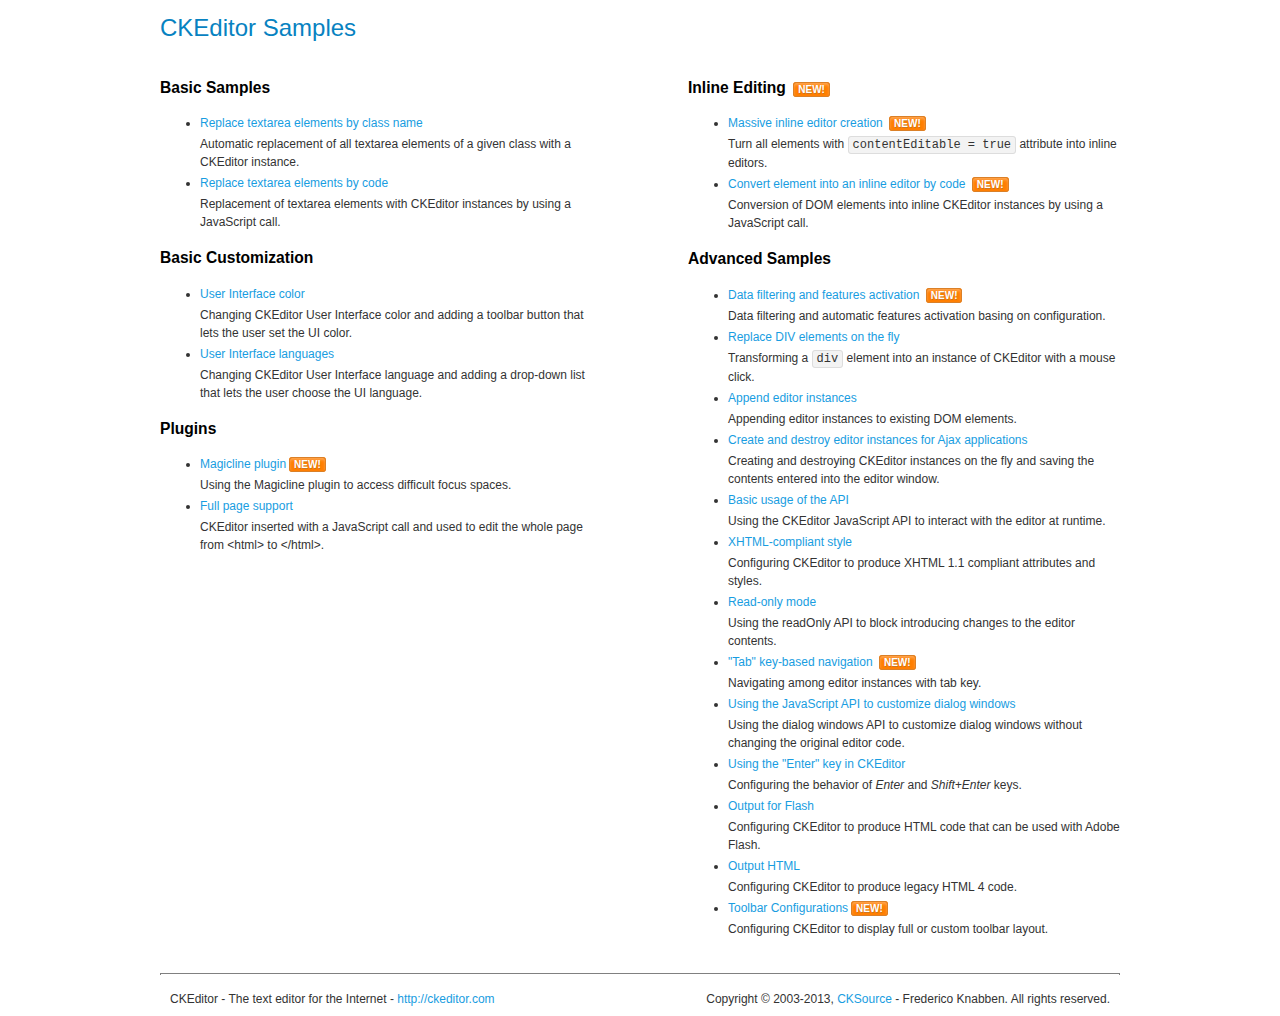
<file: app/public/plugin/ckeditor/samples/index.html>
<!DOCTYPE html>
<!--
Copyright (c) 2003-2013, CKSource - Frederico Knabben. All rights reserved.
For licensing, see LICENSE.html or http://ckeditor.com/license
-->
<html>
<head>
	<title>CKEditor Samples</title>
	<meta charset="utf-8">
	<link rel="stylesheet" href="sample.css">
</head>
<body>
	<h1 class="samples">
		CKEditor Samples
	</h1>
	<div class="twoColumns">
		<div class="twoColumnsLeft">
			<h2 class="samples">
				Basic Samples
			</h2>
			<dl class="samples">
				<dt><a class="samples" href="replacebyclass.html">Replace textarea elements by class name</a></dt>
				<dd>Automatic replacement of all textarea elements of a given class with a CKEditor instance.</dd>

				<dt><a class="samples" href="replacebycode.html">Replace textarea elements by code</a></dt>
				<dd>Replacement of textarea elements with CKEditor instances by using a JavaScript call.</dd>
			</dl>

			<h2 class="samples">
				Basic Customization
			</h2>
			<dl class="samples">
				<dt><a class="samples" href="uicolor.html">User Interface color</a></dt>
				<dd>Changing CKEditor User Interface color and adding a toolbar button that lets the user set the UI color.</dd>

				<dt><a class="samples" href="uilanguages.html">User Interface languages</a></dt>
				<dd>Changing CKEditor User Interface language and adding a drop-down list that lets the user choose the UI language.</dd>
			</dl>


			<h2 class="samples">Plugins</h2>
<dl class="samples">
<dt><a class="samples" href="plugins/magicline/magicline.html">Magicline plugin</a><span class="new">New!</span></dt>
<dd>Using the Magicline plugin to access difficult focus spaces.</dd>

<dt><a class="samples" href="plugins/wysiwygarea/fullpage.html">Full page support</a></dt>
<dd>CKEditor inserted with a JavaScript call and used to edit the whole page from &lt;html&gt; to &lt;/html&gt;.</dd>
</dl>
		</div>
		<div class="twoColumnsRight">
			<h2 class="samples">
				Inline Editing <span class="new">New!</span>
			</h2>
			<dl class="samples">
				<dt><a class="samples" href="inlineall.html">Massive inline editor creation</a> <span class="new">New!</span></dt>
				<dd>Turn all elements with <code>contentEditable = true</code> attribute into inline editors.</dd>

				<dt><a class="samples" href="inlinebycode.html">Convert element into an inline editor by code</a> <span class="new">New!</span></dt>
				<dd>Conversion of DOM elements into inline CKEditor instances by using a JavaScript call.</dd>

				
			</dl>

			<h2 class="samples">
				Advanced Samples
			</h2>
			<dl class="samples">
				<dt><a class="samples" href="datafiltering.html">Data filtering and features activation</a> <span class="new">New!</span></dt>
				<dd>Data filtering and automatic features activation basing on configuration.</dd>

				<dt><a class="samples" href="divreplace.html">Replace DIV elements on the fly</a></dt>
				<dd>Transforming a <code>div</code> element into an instance of CKEditor with a mouse click.</dd>

				<dt><a class="samples" href="appendto.html">Append editor instances</a></dt>
				<dd>Appending editor instances to existing DOM elements.</dd>

				<dt><a class="samples" href="ajax.html">Create and destroy editor instances for Ajax applications</a></dt>
				<dd>Creating and destroying CKEditor instances on the fly and saving the contents entered into the editor window.</dd>

				<dt><a class="samples" href="api.html">Basic usage of the API</a></dt>
				<dd>Using the CKEditor JavaScript API to interact with the editor at runtime.</dd>

				<dt><a class="samples" href="xhtmlstyle.html">XHTML-compliant style</a></dt>
				<dd>Configuring CKEditor to produce XHTML 1.1 compliant attributes and styles.</dd>

				<dt><a class="samples" href="readonly.html">Read-only mode</a></dt>
				<dd>Using the readOnly API to block introducing changes to the editor contents.</dd>

				<dt><a class="samples" href="tabindex.html">"Tab" key-based navigation</a> <span class="new">New!</span></dt>
				<dd>Navigating among editor instances with tab key.</dd>


				
<dt><a class="samples" href="plugins/dialog/dialog.html">Using the JavaScript API to customize dialog windows</a></dt>
<dd>Using the dialog windows API to customize dialog windows without changing the original editor code.</dd>

<dt><a class="samples" href="plugins/enterkey/enterkey.html">Using the &quot;Enter&quot; key in CKEditor</a></dt>
<dd>Configuring the behavior of <em>Enter</em> and <em>Shift+Enter</em> keys.</dd>

<dt><a class="samples" href="plugins/htmlwriter/outputforflash.html">Output for Flash</a></dt>
<dd>Configuring CKEditor to produce HTML code that can be used with Adobe Flash.</dd>

<dt><a class="samples" href="plugins/htmlwriter/outputhtml.html">Output HTML</a></dt>
<dd>Configuring CKEditor to produce legacy HTML 4 code.</dd>

<dt><a class="samples" href="plugins/toolbar/toolbar.html">Toolbar Configurations</a><span class="new">New!</span></dt>
<dd>Configuring CKEditor to display full or custom toolbar layout.</dd>

			</dl>
		</div>
	</div>
	<div id="footer">
		<hr>
		<p>
			CKEditor - The text editor for the Internet - <a class="samples" href="http://ckeditor.com/">http://ckeditor.com</a>
		</p>
		<p id="copy">
			Copyright &copy; 2003-2013, <a class="samples" href="http://cksource.com/">CKSource</a> - Frederico Knabben. All rights reserved.
		</p>
	</div>
</body>
</html>
</file>
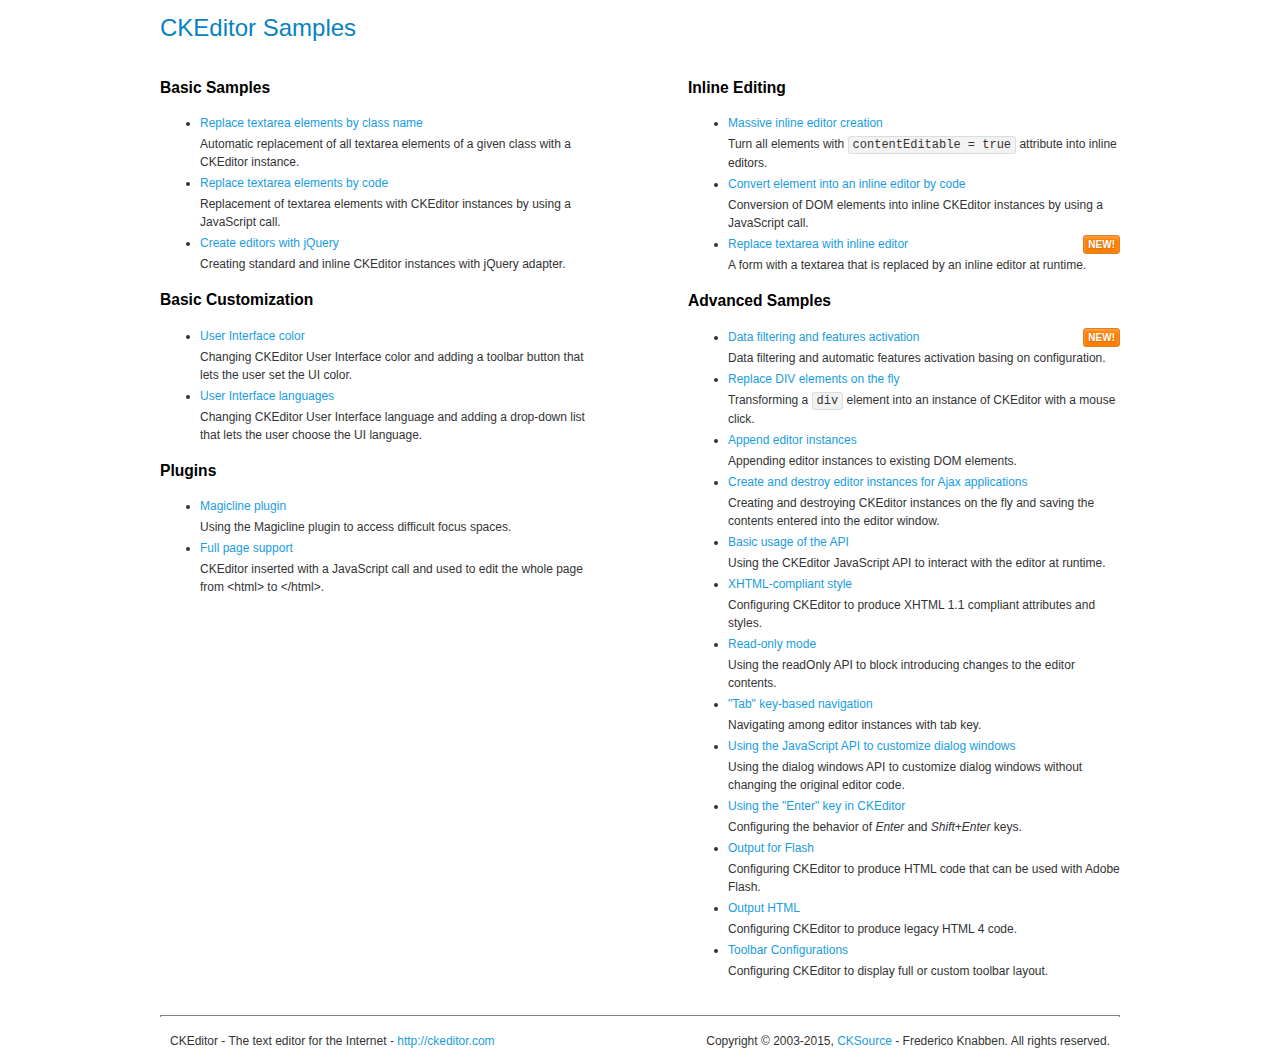
<file: app/public/plugin/ckeditor_old/samples/index.html>
<!DOCTYPE html>
<!--
Copyright (c) 2003-2015, CKSource - Frederico Knabben. All rights reserved.
For licensing, see LICENSE.md or http://ckeditor.com/license
-->
<html>
<head>
	<meta charset="utf-8">
	<title>CKEditor Samples</title>
	<link rel="stylesheet" href="sample.css">
</head>
<body>
	<h1 class="samples">
		CKEditor Samples
	</h1>
	<div class="twoColumns">
		<div class="twoColumnsLeft">
			<h2 class="samples">
				Basic Samples
			</h2>
			<dl class="samples">
				<dt><a class="samples" href="replacebyclass.html">Replace textarea elements by class name</a></dt>
				<dd>Automatic replacement of all textarea elements of a given class with a CKEditor instance.</dd>

				<dt><a class="samples" href="replacebycode.html">Replace textarea elements by code</a></dt>
				<dd>Replacement of textarea elements with CKEditor instances by using a JavaScript call.</dd>

				<dt><a class="samples" href="jquery.html">Create editors with jQuery</a></dt>
				<dd>Creating standard and inline CKEditor instances with jQuery adapter.</dd>
			</dl>

			<h2 class="samples">
				Basic Customization
			</h2>
			<dl class="samples">
				<dt><a class="samples" href="uicolor.html">User Interface color</a></dt>
				<dd>Changing CKEditor User Interface color and adding a toolbar button that lets the user set the UI color.</dd>

				<dt><a class="samples" href="uilanguages.html">User Interface languages</a></dt>
				<dd>Changing CKEditor User Interface language and adding a drop-down list that lets the user choose the UI language.</dd>
			</dl>


			<h2 class="samples">Plugins</h2>
<dl class="samples">
<dt><a class="samples" href="plugins/magicline/magicline.html">Magicline plugin</a></dt>
<dd>Using the Magicline plugin to access difficult focus spaces.</dd>

<dt><a class="samples" href="plugins/wysiwygarea/fullpage.html">Full page support</a></dt>
<dd>CKEditor inserted with a JavaScript call and used to edit the whole page from &lt;html&gt; to &lt;/html&gt;.</dd>
</dl>
		</div>
		<div class="twoColumnsRight">
			<h2 class="samples">
				Inline Editing
			</h2>
			<dl class="samples">
				<dt><a class="samples" href="inlineall.html">Massive inline editor creation</a></dt>
				<dd>Turn all elements with <code>contentEditable = true</code> attribute into inline editors.</dd>

				<dt><a class="samples" href="inlinebycode.html">Convert element into an inline editor by code</a></dt>
				<dd>Conversion of DOM elements into inline CKEditor instances by using a JavaScript call.</dd>

				<dt><a class="samples" href="inlinetextarea.html">Replace textarea with inline editor</a> <span class="new">New!</span></dt>
				<dd>A form with a textarea that is replaced by an inline editor at runtime.</dd>

				
			</dl>

			<h2 class="samples">
				Advanced Samples
			</h2>
			<dl class="samples">
				<dt><a class="samples" href="datafiltering.html">Data filtering and features activation</a> <span class="new">New!</span></dt>
				<dd>Data filtering and automatic features activation basing on configuration.</dd>

				<dt><a class="samples" href="divreplace.html">Replace DIV elements on the fly</a></dt>
				<dd>Transforming a <code>div</code> element into an instance of CKEditor with a mouse click.</dd>

				<dt><a class="samples" href="appendto.html">Append editor instances</a></dt>
				<dd>Appending editor instances to existing DOM elements.</dd>

				<dt><a class="samples" href="ajax.html">Create and destroy editor instances for Ajax applications</a></dt>
				<dd>Creating and destroying CKEditor instances on the fly and saving the contents entered into the editor window.</dd>

				<dt><a class="samples" href="api.html">Basic usage of the API</a></dt>
				<dd>Using the CKEditor JavaScript API to interact with the editor at runtime.</dd>

				<dt><a class="samples" href="xhtmlstyle.html">XHTML-compliant style</a></dt>
				<dd>Configuring CKEditor to produce XHTML 1.1 compliant attributes and styles.</dd>

				<dt><a class="samples" href="readonly.html">Read-only mode</a></dt>
				<dd>Using the readOnly API to block introducing changes to the editor contents.</dd>

				<dt><a class="samples" href="tabindex.html">"Tab" key-based navigation</a></dt>
				<dd>Navigating among editor instances with tab key.</dd>


				
<dt><a class="samples" href="plugins/dialog/dialog.html">Using the JavaScript API to customize dialog windows</a></dt>
<dd>Using the dialog windows API to customize dialog windows without changing the original editor code.</dd>

<dt><a class="samples" href="plugins/enterkey/enterkey.html">Using the &quot;Enter&quot; key in CKEditor</a></dt>
<dd>Configuring the behavior of <em>Enter</em> and <em>Shift+Enter</em> keys.</dd>

<dt><a class="samples" href="plugins/htmlwriter/outputforflash.html">Output for Flash</a></dt>
<dd>Configuring CKEditor to produce HTML code that can be used with Adobe Flash.</dd>

<dt><a class="samples" href="plugins/htmlwriter/outputhtml.html">Output HTML</a></dt>
<dd>Configuring CKEditor to produce legacy HTML 4 code.</dd>

<dt><a class="samples" href="plugins/toolbar/toolbar.html">Toolbar Configurations</a></dt>
<dd>Configuring CKEditor to display full or custom toolbar layout.</dd>

			</dl>
		</div>
	</div>
	<div id="footer">
		<hr>
		<p>
			CKEditor - The text editor for the Internet - <a class="samples" href="http://ckeditor.com/">http://ckeditor.com</a>
		</p>
		<p id="copy">
			Copyright &copy; 2003-2015, <a class="samples" href="http://cksource.com/">CKSource</a> - Frederico Knabben. All rights reserved.
		</p>
	</div>
</body>
</html>
</file>
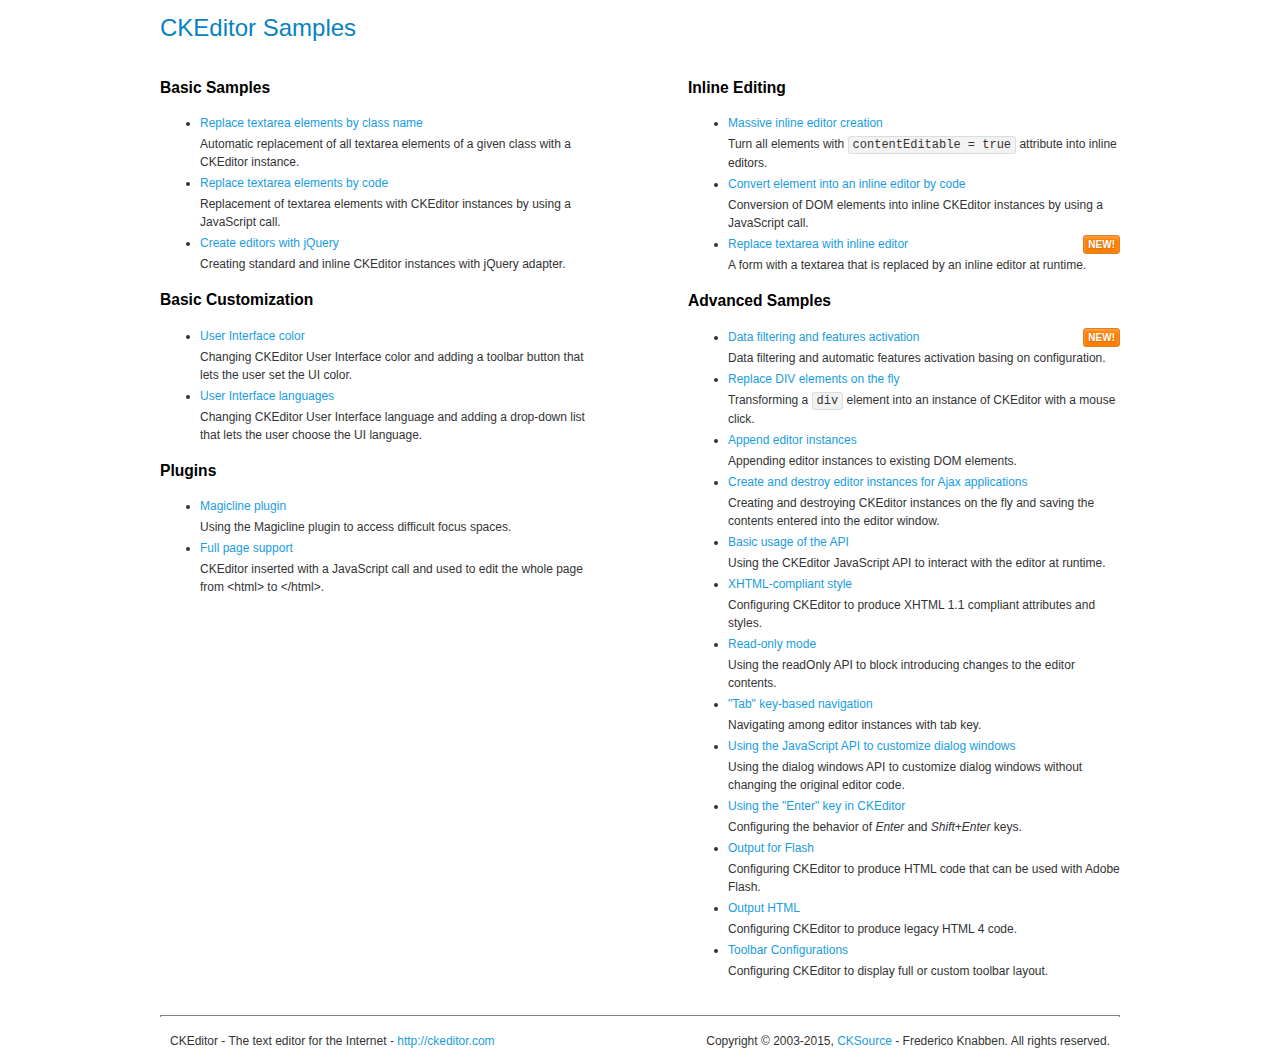
<file: app/public/plugin/myckeditor/samples/index.html>
<!DOCTYPE html>
<!--
Copyright (c) 2003-2015, CKSource - Frederico Knabben. All rights reserved.
For licensing, see LICENSE.md or http://ckeditor.com/license
-->
<html>
<head>
	<meta charset="utf-8">
	<title>CKEditor Samples</title>
	<link rel="stylesheet" href="sample.css">
</head>
<body>
	<h1 class="samples">
		CKEditor Samples
	</h1>
	<div class="twoColumns">
		<div class="twoColumnsLeft">
			<h2 class="samples">
				Basic Samples
			</h2>
			<dl class="samples">
				<dt><a class="samples" href="replacebyclass.html">Replace textarea elements by class name</a></dt>
				<dd>Automatic replacement of all textarea elements of a given class with a CKEditor instance.</dd>

				<dt><a class="samples" href="replacebycode.html">Replace textarea elements by code</a></dt>
				<dd>Replacement of textarea elements with CKEditor instances by using a JavaScript call.</dd>

				<dt><a class="samples" href="jquery.html">Create editors with jQuery</a></dt>
				<dd>Creating standard and inline CKEditor instances with jQuery adapter.</dd>
			</dl>

			<h2 class="samples">
				Basic Customization
			</h2>
			<dl class="samples">
				<dt><a class="samples" href="uicolor.html">User Interface color</a></dt>
				<dd>Changing CKEditor User Interface color and adding a toolbar button that lets the user set the UI color.</dd>

				<dt><a class="samples" href="uilanguages.html">User Interface languages</a></dt>
				<dd>Changing CKEditor User Interface language and adding a drop-down list that lets the user choose the UI language.</dd>
			</dl>


			<h2 class="samples">Plugins</h2>
<dl class="samples">
<dt><a class="samples" href="plugins/magicline/magicline.html">Magicline plugin</a></dt>
<dd>Using the Magicline plugin to access difficult focus spaces.</dd>

<dt><a class="samples" href="plugins/wysiwygarea/fullpage.html">Full page support</a></dt>
<dd>CKEditor inserted with a JavaScript call and used to edit the whole page from &lt;html&gt; to &lt;/html&gt;.</dd>
</dl>
		</div>
		<div class="twoColumnsRight">
			<h2 class="samples">
				Inline Editing
			</h2>
			<dl class="samples">
				<dt><a class="samples" href="inlineall.html">Massive inline editor creation</a></dt>
				<dd>Turn all elements with <code>contentEditable = true</code> attribute into inline editors.</dd>

				<dt><a class="samples" href="inlinebycode.html">Convert element into an inline editor by code</a></dt>
				<dd>Conversion of DOM elements into inline CKEditor instances by using a JavaScript call.</dd>

				<dt><a class="samples" href="inlinetextarea.html">Replace textarea with inline editor</a> <span class="new">New!</span></dt>
				<dd>A form with a textarea that is replaced by an inline editor at runtime.</dd>

				
			</dl>

			<h2 class="samples">
				Advanced Samples
			</h2>
			<dl class="samples">
				<dt><a class="samples" href="datafiltering.html">Data filtering and features activation</a> <span class="new">New!</span></dt>
				<dd>Data filtering and automatic features activation basing on configuration.</dd>

				<dt><a class="samples" href="divreplace.html">Replace DIV elements on the fly</a></dt>
				<dd>Transforming a <code>div</code> element into an instance of CKEditor with a mouse click.</dd>

				<dt><a class="samples" href="appendto.html">Append editor instances</a></dt>
				<dd>Appending editor instances to existing DOM elements.</dd>

				<dt><a class="samples" href="ajax.html">Create and destroy editor instances for Ajax applications</a></dt>
				<dd>Creating and destroying CKEditor instances on the fly and saving the contents entered into the editor window.</dd>

				<dt><a class="samples" href="api.html">Basic usage of the API</a></dt>
				<dd>Using the CKEditor JavaScript API to interact with the editor at runtime.</dd>

				<dt><a class="samples" href="xhtmlstyle.html">XHTML-compliant style</a></dt>
				<dd>Configuring CKEditor to produce XHTML 1.1 compliant attributes and styles.</dd>

				<dt><a class="samples" href="readonly.html">Read-only mode</a></dt>
				<dd>Using the readOnly API to block introducing changes to the editor contents.</dd>

				<dt><a class="samples" href="tabindex.html">"Tab" key-based navigation</a></dt>
				<dd>Navigating among editor instances with tab key.</dd>


				
<dt><a class="samples" href="plugins/dialog/dialog.html">Using the JavaScript API to customize dialog windows</a></dt>
<dd>Using the dialog windows API to customize dialog windows without changing the original editor code.</dd>

<dt><a class="samples" href="plugins/enterkey/enterkey.html">Using the &quot;Enter&quot; key in CKEditor</a></dt>
<dd>Configuring the behavior of <em>Enter</em> and <em>Shift+Enter</em> keys.</dd>

<dt><a class="samples" href="plugins/htmlwriter/outputforflash.html">Output for Flash</a></dt>
<dd>Configuring CKEditor to produce HTML code that can be used with Adobe Flash.</dd>

<dt><a class="samples" href="plugins/htmlwriter/outputhtml.html">Output HTML</a></dt>
<dd>Configuring CKEditor to produce legacy HTML 4 code.</dd>

<dt><a class="samples" href="plugins/toolbar/toolbar.html">Toolbar Configurations</a></dt>
<dd>Configuring CKEditor to display full or custom toolbar layout.</dd>

			</dl>
		</div>
	</div>
	<div id="footer">
		<hr>
		<p>
			CKEditor - The text editor for the Internet - <a class="samples" href="http://ckeditor.com/">http://ckeditor.com</a>
		</p>
		<p id="copy">
			Copyright &copy; 2003-2015, <a class="samples" href="http://cksource.com/">CKSource</a> - Frederico Knabben. All rights reserved.
		</p>
	</div>
</body>
</html>
</file>
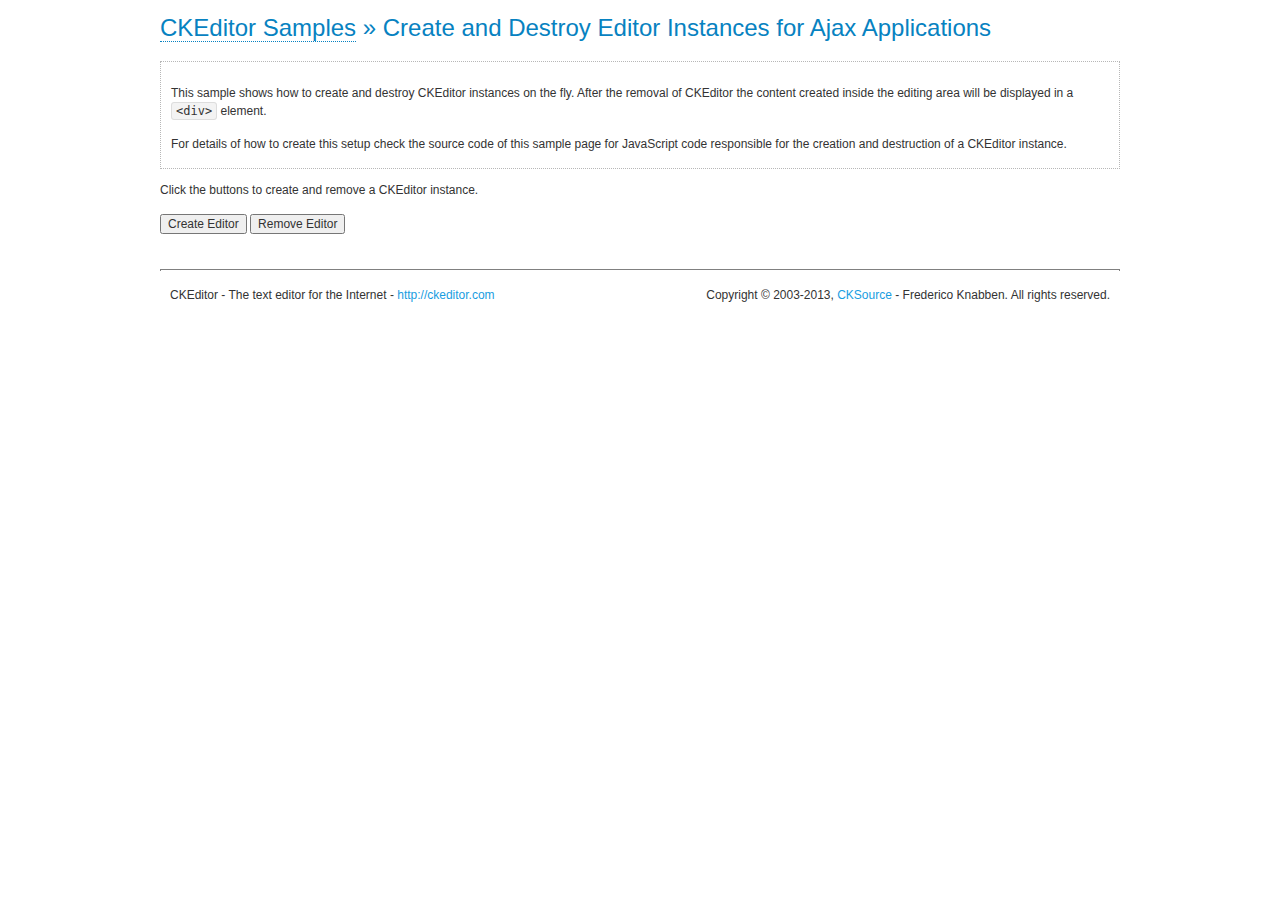
<file: app/public/plugin/ckeditor/samples/ajax.html>
<!DOCTYPE html>
<!--
Copyright (c) 2003-2013, CKSource - Frederico Knabben. All rights reserved.
For licensing, see LICENSE.html or http://ckeditor.com/license
-->
<html>
<head>
	<title>Ajax &mdash; CKEditor Sample</title>
	<meta charset="utf-8">
	<script src="../ckeditor.js"></script>
	<link rel="stylesheet" href="sample.css">
	<script>

		var editor, html = '';

		function createEditor() {
			if ( editor )
				return;

			// Create a new editor inside the <div id="editor">, setting its value to html
			var config = {};
			editor = CKEDITOR.appendTo( 'editor', config, html );
		}

		function removeEditor() {
			if ( !editor )
				return;

			// Retrieve the editor contents. In an Ajax application, this data would be
			// sent to the server or used in any other way.
			document.getElementById( 'editorcontents' ).innerHTML = html = editor.getData();
			document.getElementById( 'contents' ).style.display = '';

			// Destroy the editor.
			editor.destroy();
			editor = null;
		}

	</script>
</head>
<body>
	<h1 class="samples">
		<a href="index.html">CKEditor Samples</a> &raquo; Create and Destroy Editor Instances for Ajax Applications
	</h1>
	<div class="description">
		<p>
			This sample shows how to create and destroy CKEditor instances on the fly. After the removal of CKEditor the content created inside the editing
			area will be displayed in a <code>&lt;div&gt;</code> element.
		</p>
		<p>
			For details of how to create this setup check the source code of this sample page
			for JavaScript code responsible for the creation and destruction of a CKEditor instance.
		</p>
	</div>
	<p>Click the buttons to create and remove a CKEditor instance.</p>
	<p>
		<input onclick="createEditor();" type="button" value="Create Editor">
		<input onclick="removeEditor();" type="button" value="Remove Editor">
	</p>
	<!-- This div will hold the editor. -->
	<div id="editor">
	</div>
	<div id="contents" style="display: none">
		<p>
			Edited Contents:
		</p>
		<!-- This div will be used to display the editor contents. -->
		<div id="editorcontents">
		</div>
	</div>
	<div id="footer">
		<hr>
		<p>
			CKEditor - The text editor for the Internet - <a class="samples" href="http://ckeditor.com/">http://ckeditor.com</a>
		</p>
		<p id="copy">
			Copyright &copy; 2003-2013, <a class="samples" href="http://cksource.com/">CKSource</a> - Frederico
			Knabben. All rights reserved.
		</p>
	</div>
</body>
</html>
</file>
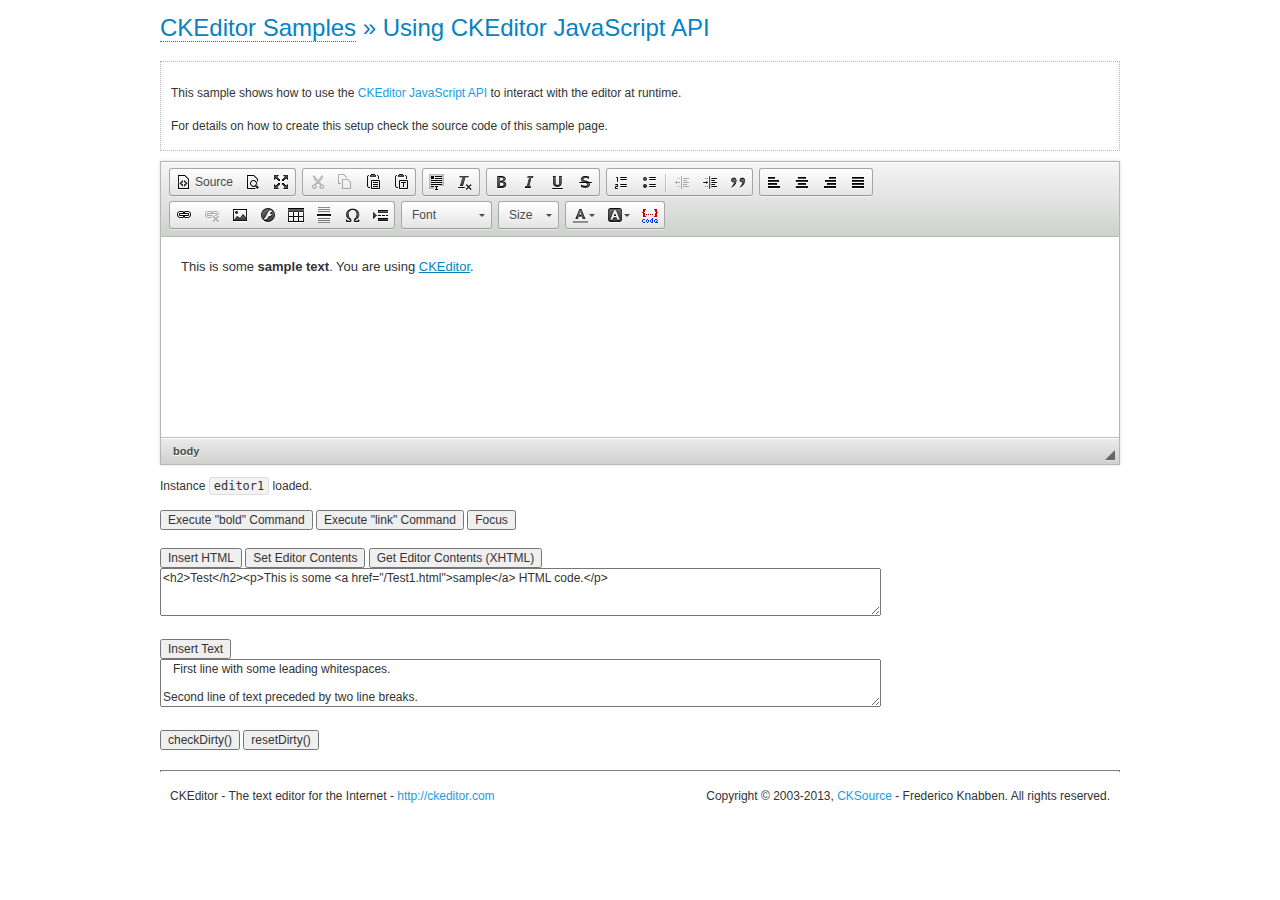
<file: app/public/plugin/ckeditor/samples/api.html>
<!DOCTYPE html>
<!--
Copyright (c) 2003-2013, CKSource - Frederico Knabben. All rights reserved.
For licensing, see LICENSE.html or http://ckeditor.com/license
-->
<html>
<head>
	<meta charset="utf-8">
	<title>API Usage &mdash; CKEditor Sample</title>
	<script src="../ckeditor.js"></script>
	<link href="sample.css" rel="stylesheet">
	<script>

// The instanceReady event is fired, when an instance of CKEditor has finished
// its initialization.
CKEDITOR.on( 'instanceReady', function( ev ) {
	// Show the editor name and description in the browser status bar.
	document.getElementById( 'eMessage' ).innerHTML = 'Instance <code>' + ev.editor.name + '<\/code> loaded.';

	// Show this sample buttons.
	document.getElementById( 'eButtons' ).style.display = 'block';
});

function InsertHTML() {
	// Get the editor instance that we want to interact with.
	var editor = CKEDITOR.instances.editor1;
	var value = document.getElementById( 'htmlArea' ).value;

	// Check the active editing mode.
	if ( editor.mode == 'wysiwyg' )
	{
		// Insert HTML code.
		// http://docs.ckeditor.com/#!/api/CKEDITOR.editor-method-insertHtml
		editor.insertHtml( value );
	}
	else
		alert( 'You must be in WYSIWYG mode!' );
}

function InsertText() {
	// Get the editor instance that we want to interact with.
	var editor = CKEDITOR.instances.editor1;
	var value = document.getElementById( 'txtArea' ).value;

	// Check the active editing mode.
	if ( editor.mode == 'wysiwyg' )
	{
		// Insert as plain text.
		// http://docs.ckeditor.com/#!/api/CKEDITOR.editor-method-insertText
		editor.insertText( value );
	}
	else
		alert( 'You must be in WYSIWYG mode!' );
}

function SetContents() {
	// Get the editor instance that we want to interact with.
	var editor = CKEDITOR.instances.editor1;
	var value = document.getElementById( 'htmlArea' ).value;

	// Set editor contents (replace current contents).
	// http://docs.ckeditor.com/#!/api/CKEDITOR.editor-method-setData
	editor.setData( value );
}

function GetContents() {
	// Get the editor instance that you want to interact with.
	var editor = CKEDITOR.instances.editor1;

	// Get editor contents
	// http://docs.ckeditor.com/#!/api/CKEDITOR.editor-method-getData
	alert( editor.getData() );
}

function ExecuteCommand( commandName ) {
	// Get the editor instance that we want to interact with.
	var editor = CKEDITOR.instances.editor1;

	// Check the active editing mode.
	if ( editor.mode == 'wysiwyg' )
	{
		// Execute the command.
		// http://docs.ckeditor.com/#!/api/CKEDITOR.editor-method-execCommand
		editor.execCommand( commandName );
	}
	else
		alert( 'You must be in WYSIWYG mode!' );
}

function CheckDirty() {
	// Get the editor instance that we want to interact with.
	var editor = CKEDITOR.instances.editor1;
	// Checks whether the current editor contents present changes when compared
	// to the contents loaded into the editor at startup
	// http://docs.ckeditor.com/#!/api/CKEDITOR.editor-method-checkDirty
	alert( editor.checkDirty() );
}

function ResetDirty() {
	// Get the editor instance that we want to interact with.
	var editor = CKEDITOR.instances.editor1;
	// Resets the "dirty state" of the editor (see CheckDirty())
	// http://docs.ckeditor.com/#!/api/CKEDITOR.editor-method-resetDirty
	editor.resetDirty();
	alert( 'The "IsDirty" status has been reset' );
}

function Focus() {
	CKEDITOR.instances.editor1.focus();
}

function onFocus() {
	document.getElementById( 'eMessage' ).innerHTML = '<b>' + this.name + ' is focused </b>';
}

function onBlur() {
	document.getElementById( 'eMessage' ).innerHTML = this.name + ' lost focus';
}

	</script>

</head>
<body>
	<h1 class="samples">
		<a href="index.html">CKEditor Samples</a> &raquo; Using CKEditor JavaScript API
	</h1>
	<div class="description">
	<p>
		This sample shows how to use the
		<a class="samples" href="http://docs.ckeditor.com/#!/api/CKEDITOR.editor">CKEditor JavaScript API</a>
		to interact with the editor at runtime.
	</p>
	<p>
		For details on how to create this setup check the source code of this sample page.
	</p>
	</div>

	<!-- This <div> holds alert messages to be display in the sample page. -->
	<div id="alerts">
		<noscript>
			<p>
				<strong>CKEditor requires JavaScript to run</strong>. In a browser with no JavaScript
				support, like yours, you should still see the contents (HTML data) and you should
				be able to edit it normally, without a rich editor interface.
			</p>
		</noscript>
	</div>
	<form action="../../../samples/sample_posteddata.php" method="post">
		<textarea cols="100" id="editor1" name="editor1" rows="10">&lt;p&gt;This is some &lt;strong&gt;sample text&lt;/strong&gt;. You are using &lt;a href="http://ckeditor.com/"&gt;CKEditor&lt;/a&gt;.&lt;/p&gt;</textarea>

		<script>
			// Replace the <textarea id="editor1"> with an CKEditor instance.
			CKEDITOR.replace( 'editor1', {
				on: {
					focus: onFocus,
					blur: onBlur,

					// Check for availability of corresponding plugins.
					pluginsLoaded: function( evt ) {
						var doc = CKEDITOR.document, ed = evt.editor;
						if ( !ed.getCommand( 'bold' ) )
							doc.getById( 'exec-bold' ).hide();
						if ( !ed.getCommand( 'link' ) )
							doc.getById( 'exec-link' ).hide();
					}
				}
			});
		</script>

		<p id="eMessage">
		</p>

		<div id="eButtons" style="display: none">
			<input id="exec-bold" onclick="ExecuteCommand('bold');" type="button" value="Execute &quot;bold&quot; Command">
			<input id="exec-link" onclick="ExecuteCommand('link');" type="button" value="Execute &quot;link&quot; Command">
			<input onclick="Focus();" type="button" value="Focus">
			<br><br>
			<input onclick="InsertHTML();" type="button" value="Insert HTML">
			<input onclick="SetContents();" type="button" value="Set Editor Contents">
			<input onclick="GetContents();" type="button" value="Get Editor Contents (XHTML)">
			<br>
			<textarea cols="100" id="htmlArea" rows="3">&lt;h2&gt;Test&lt;/h2&gt;&lt;p&gt;This is some &lt;a href="/Test1.html"&gt;sample&lt;/a&gt; HTML code.&lt;/p&gt;</textarea>
			<br>
			<br>
			<input onclick="InsertText();" type="button" value="Insert Text">
			<br>
			<textarea cols="100" id="txtArea" rows="3">   First line with some leading whitespaces.

Second line of text preceded by two line breaks.</textarea>
			<br>
			<br>
			<input onclick="CheckDirty();" type="button" value="checkDirty()">
			<input onclick="ResetDirty();" type="button" value="resetDirty()">
		</div>
	</form>
	<div id="footer">
		<hr>
		<p>
			CKEditor - The text editor for the Internet - <a class="samples" href="http://ckeditor.com/">http://ckeditor.com</a>
		</p>
		<p id="copy">
			Copyright &copy; 2003-2013, <a class="samples" href="http://cksource.com/">CKSource</a> - Frederico
			Knabben. All rights reserved.
		</p>
	</div>
</body>
</html>
</file>
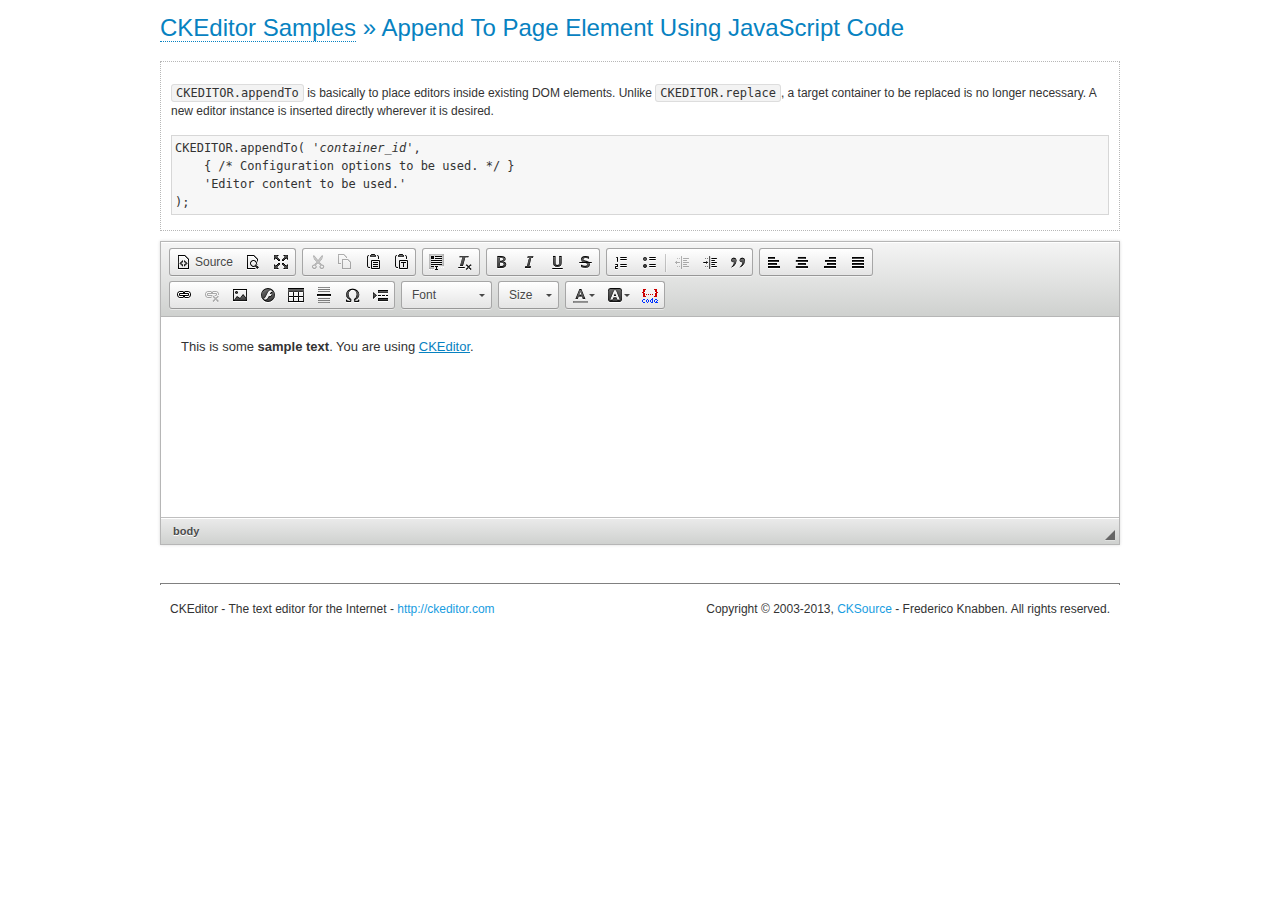
<file: app/public/plugin/ckeditor/samples/appendto.html>
<!DOCTYPE html>
<!--
Copyright (c) 2003-2013, CKSource - Frederico Knabben. All rights reserved.
For licensing, see LICENSE.html or http://ckeditor.com/license
-->
<html>
<head>
	<title>CKEDITOR.appendTo &mdash; CKEditor Sample</title>
	<meta charset="utf-8">
	<script src="../ckeditor.js"></script>
	<link rel="stylesheet" href="sample.css">
</head>
<body>
	<h1 class="samples">
		<a href="index.html">CKEditor Samples</a> &raquo; Append To Page Element Using JavaScript Code
	</h1>
	<div id="section1">
		<div class="description">
			<p>
				<code>CKEDITOR.appendTo</code> is basically to place editors
				inside existing DOM elements. Unlike <code>CKEDITOR.replace</code>,
				a target container to be replaced is no longer necessary. A new editor
				instance is inserted directly wherever it is desired.
			</p>
<pre class="samples">CKEDITOR.appendTo( '<em>container_id</em>',
	{ /* Configuration options to be used. */ }
	'Editor content to be used.'
);</pre>
		</div>
		<script>

			// This call can be placed at any point after the
			// <textarea>, or inside a <head><script> in a
			// window.onload event handler.

			// Replace the <textarea id="editor"> with an CKEditor
			// instance, using default configurations.
			CKEDITOR.appendTo( 'section1',
				null,
				'<p>This is some <strong>sample text</strong>. You are using <a href="http://ckeditor.com/">CKEditor</a>.</p>'
			);

		</script>
	</div>
	<br>
	<div id="footer">
		<hr>
		<p>
			CKEditor - The text editor for the Internet - <a class="samples" href="http://ckeditor.com/">http://ckeditor.com</a>
		</p>
		<p id="copy">
			Copyright &copy; 2003-2013, <a class="samples" href="http://cksource.com/">CKSource</a> - Frederico
			Knabben. All rights reserved.
		</p>
	</div>
</body>
</html>
</file>
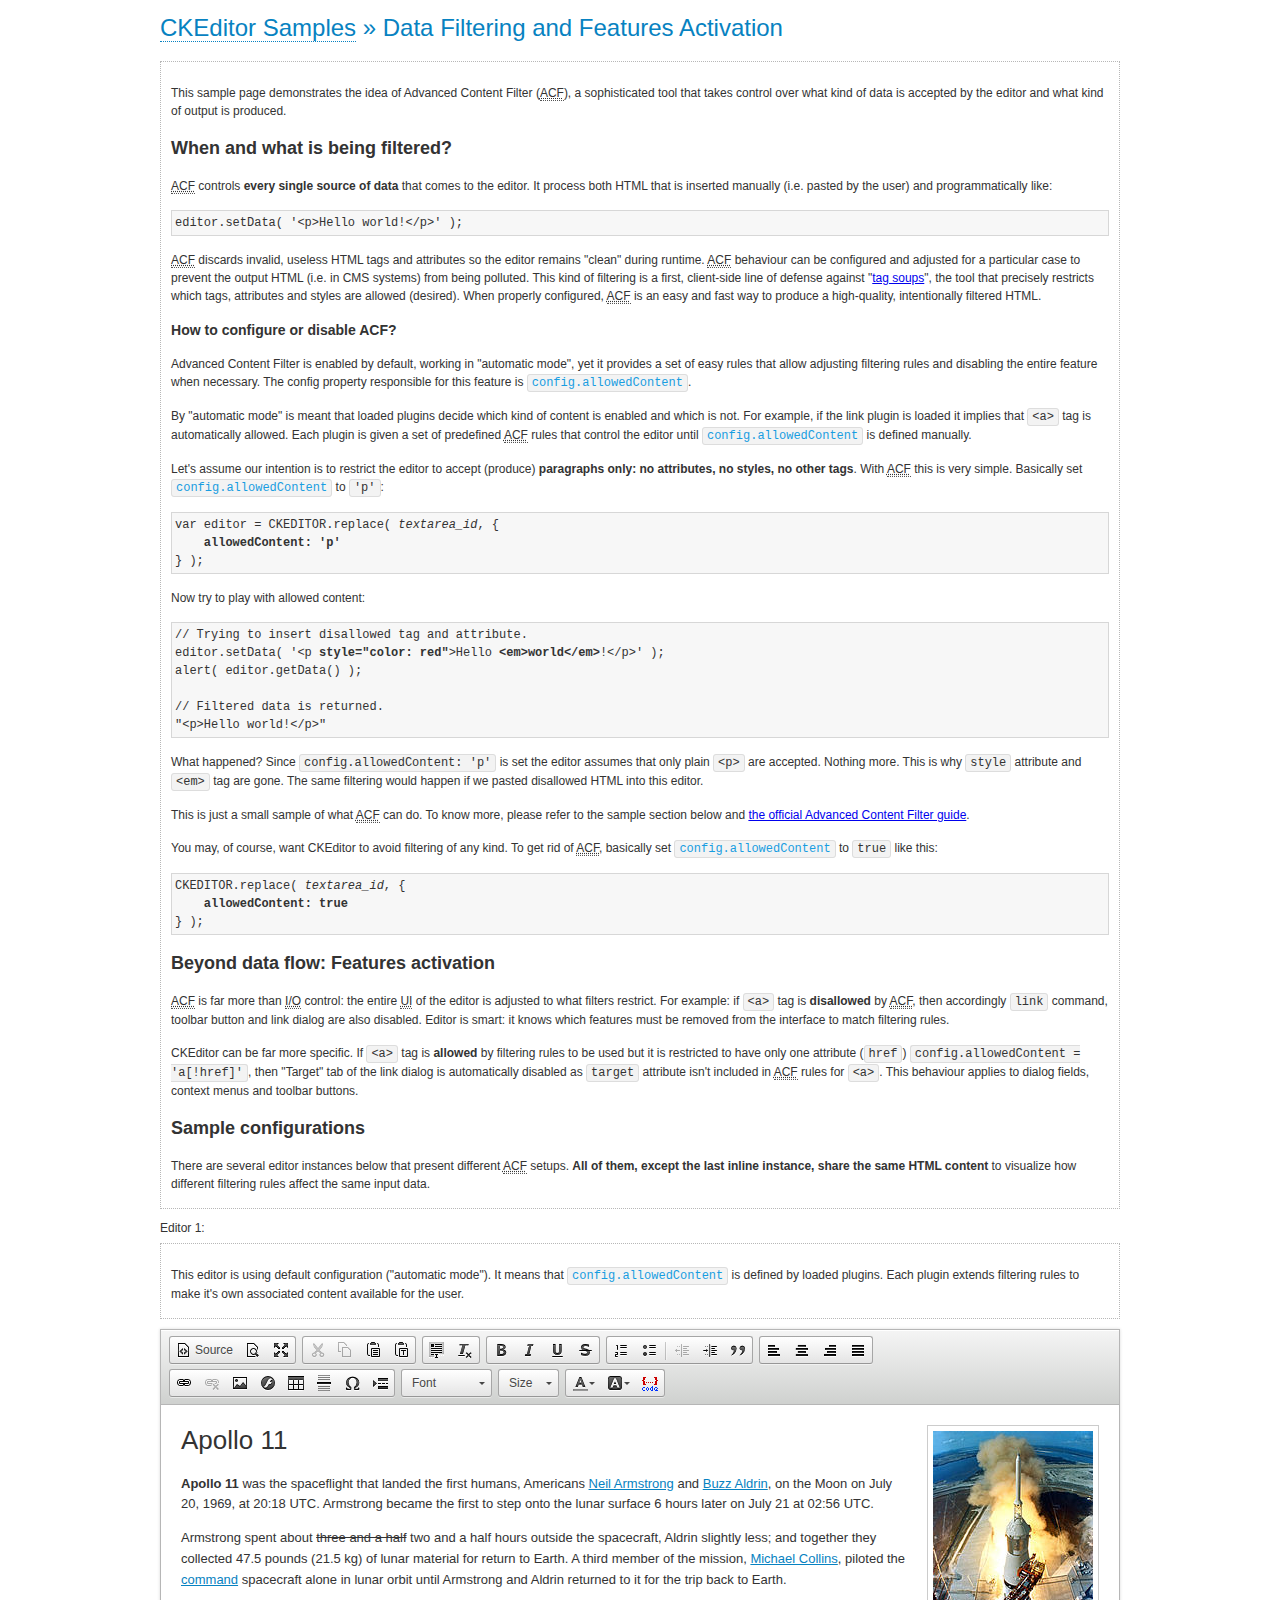
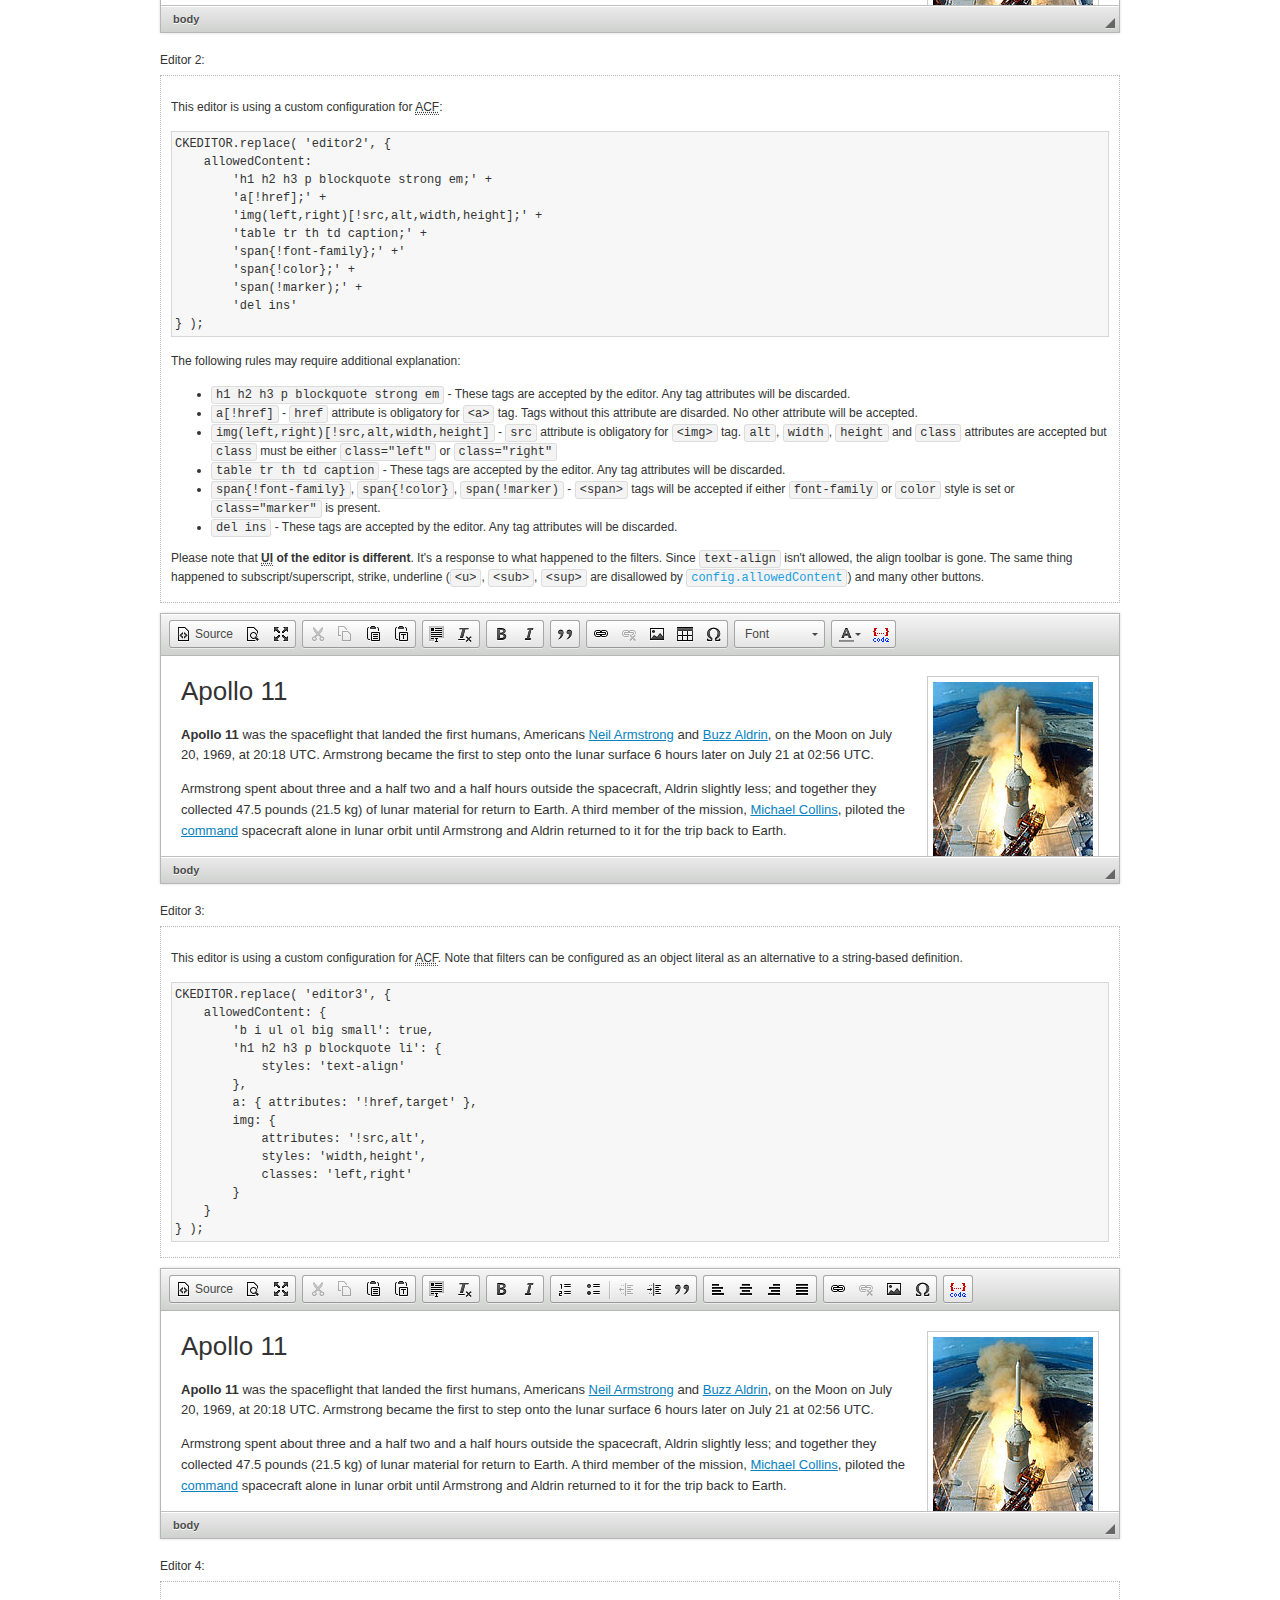
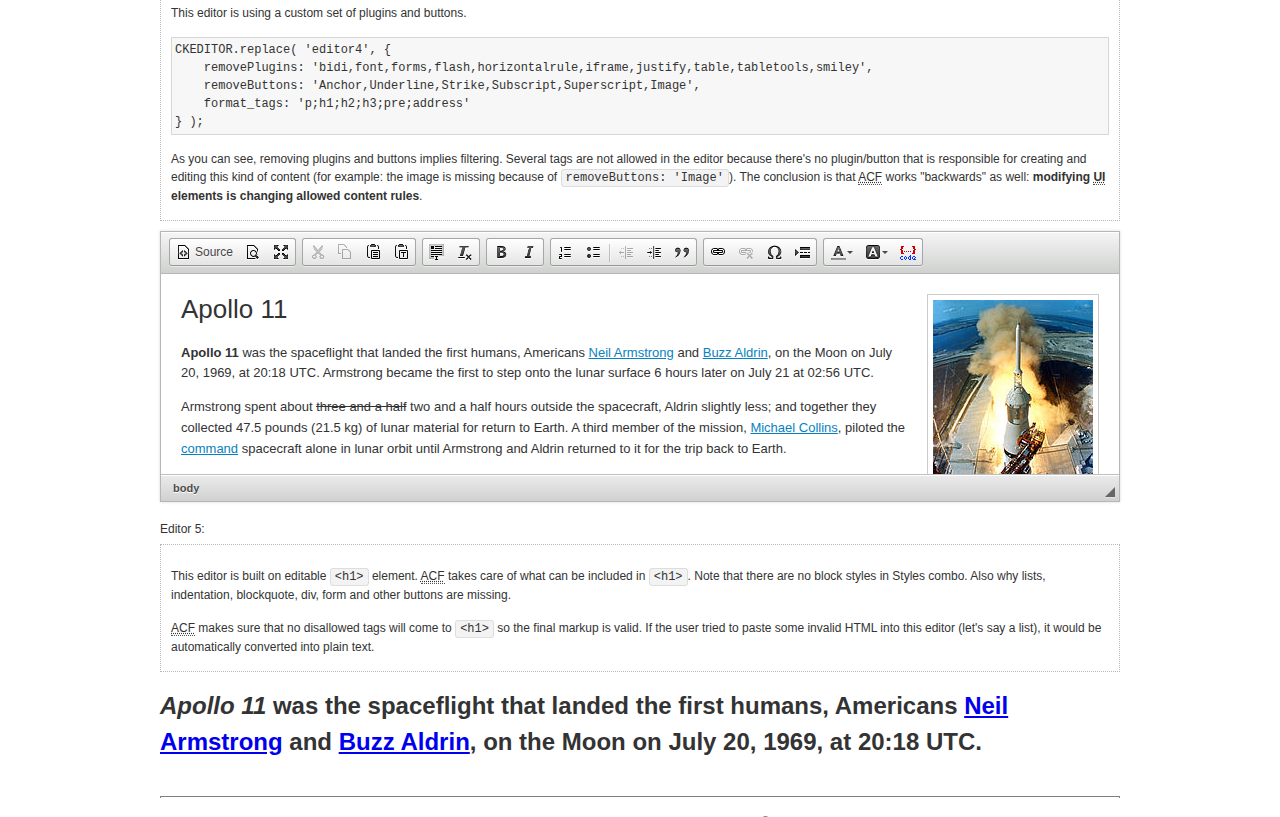
<file: app/public/plugin/ckeditor/samples/datafiltering.html>
<!DOCTYPE html>
<!--
Copyright (c) 2003-2013, CKSource - Frederico Knabben. All rights reserved.
For licensing, see LICENSE.html or http://ckeditor.com/license
-->
<html>
<head>
	<title>Data Filtering &mdash; CKEditor Sample</title>
	<meta charset="utf-8">
	<script src="../ckeditor.js"></script>
	<link rel="stylesheet" href="sample.css">
	<script>
		// Remove advanced tabs for all editors.
		CKEDITOR.config.removeDialogTabs = 'image:advanced;link:advanced;flash:advanced;creatediv:advanced;editdiv:advanced';
	</script>
</head>
<body>
	<h1 class="samples">
		<a href="index.html">CKEditor Samples</a> &raquo; Data Filtering and Features Activation
	</h1>
	<div class="description">
		<p>
			This sample page demonstrates the idea of Advanced Content Filter
			(<abbr title="Advanced Content Filter">ACF</abbr>), a sophisticated
			tool that takes control over what kind of data is accepted by the editor and what
			kind of output is produced.
		</p>
		<h2>When and what is being filtered?</h2>
		<p>
			<abbr title="Advanced Content Filter">ACF</abbr> controls
			<strong>every single source of data</strong> that comes to the editor.
			It process both HTML that is inserted manually (i.e. pasted by the user)
			and programmatically like:
		</p>
<pre class="samples">
editor.setData( '&lt;p&gt;Hello world!&lt;/p&gt;' );
</pre>
		<p>
			<abbr title="Advanced Content Filter">ACF</abbr> discards invalid,
			useless HTML tags and attributes so the editor remains "clean" during
			runtime. <abbr title="Advanced Content Filter">ACF</abbr> behaviour
			can be configured and adjusted for a particular case to prevent the
			output HTML (i.e. in CMS systems) from being polluted.

			This kind of filtering is a first, client-side line of defense
			against "<a href="http://en.wikipedia.org/wiki/Tag_soup">tag soups</a>",
			the tool that precisely restricts which tags, attributes and styles
			are allowed (desired). When properly configured, <abbr title="Advanced Content Filter">ACF</abbr>
			is an easy and fast way to produce a high-quality, intentionally filtered HTML.
		</p>

		<h3>How to configure or disable ACF?</h3>
		<p>
			Advanced Content Filter is enabled by default, working in "automatic mode", yet
			it provides a set of easy rules that allow adjusting filtering rules
			and disabling the entire feature when necessary. The config property
			responsible for this feature is <code><a class="samples"
			href="http://docs.ckeditor.com/#!/api/CKEDITOR.config-cfg-allowedContent">config.allowedContent</a></code>.
		</p>
		<p>
			By "automatic mode" is meant that loaded plugins decide which kind
			of content is enabled and which is not. For example, if the link
			plugin is loaded it implies that <code>&lt;a&gt;</code> tag is
			automatically allowed. Each plugin is given a set
			of predefined <abbr title="Advanced Content Filter">ACF</abbr> rules
			that control the editor until <code><a class="samples"
			href="http://docs.ckeditor.com/#!/api/CKEDITOR.config-cfg-allowedContent">
			config.allowedContent</a></code>
			is defined manually.
		</p>
		<p>
			Let's assume our intention is to restrict the editor to accept (produce) <strong>paragraphs
			only: no attributes, no styles, no other tags</strong>.
			With <abbr title="Advanced Content Filter">ACF</abbr>
			this is very simple. Basically set <code><a class="samples"
			href="http://docs.ckeditor.com/#!/api/CKEDITOR.config-cfg-allowedContent">
			config.allowedContent</a></code> to <code>'p'</code>:
		</p>
<pre class="samples">
var editor = CKEDITOR.replace( <em>textarea_id</em>, {
	<strong>allowedContent: 'p'</strong>
} );
</pre>
		<p>
			Now try to play with allowed content:
		</p>
<pre class="samples">
// Trying to insert disallowed tag and attribute.
editor.setData( '&lt;p <strong>style="color: red"</strong>&gt;Hello <strong>&lt;em&gt;world&lt;/em&gt;</strong>!&lt;/p&gt;' );
alert( editor.getData() );

// Filtered data is returned.
"&lt;p&gt;Hello world!&lt;/p&gt;"
</pre>
		<p>
			What happened? Since <code>config.allowedContent: 'p'</code> is set the editor assumes
			that only plain <code>&lt;p&gt;</code> are accepted. Nothing more. This is why
			<code>style</code> attribute and <code>&lt;em&gt;</code> tag are gone. The same
			filtering would happen if we pasted disallowed HTML into this editor.
		</p>
		<p>
			This is just a small sample of what <abbr title="Advanced Content Filter">ACF</abbr>
			can do. To know more, please refer to the sample section below and
			<a href="http://docs.ckeditor.com/#!/guide/dev_advanced_content_filter">the official Advanced Content Filter guide</a>.
		</p>
		<p>
			You may, of course, want CKEditor to avoid filtering of any kind.
			To get rid of <abbr title="Advanced Content Filter">ACF</abbr>,
			basically set <code><a class="samples"
			href="http://docs.ckeditor.com/#!/api/CKEDITOR.config-cfg-allowedContent">
			config.allowedContent</a></code> to <code>true</code> like this:
		</p>
<pre class="samples">
CKEDITOR.replace( <em>textarea_id</em>, {
	<strong>allowedContent: true</strong>
} );
</pre>

		<h2>Beyond data flow: Features activation</h2>
		<p>
			<abbr title="Advanced Content Filter">ACF</abbr> is far more than
			<abbr title="Input/Output">I/O</abbr> control: the entire
			<abbr title="User Interface">UI</abbr> of the editor is adjusted to what
			filters restrict. For example: if <code>&lt;a&gt;</code> tag is
			<strong>disallowed</strong>
			by <abbr title="Advanced Content Filter">ACF</abbr>,
			then accordingly <code>link</code> command, toolbar button and link dialog
			are also disabled. Editor is smart: it knows which features must be
			removed from the interface to match filtering rules.
		</p>
		<p>
			CKEditor can be far more specific. If <code>&lt;a&gt;</code> tag is
			<strong>allowed</strong> by filtering rules to be used but it is restricted
			to have only one attribute (<code>href</code>)
			<code>config.allowedContent = 'a[!href]'</code>, then
			"Target" tab of the link dialog is automatically disabled as <code>target</code>
			attribute isn't included in <abbr title="Advanced Content Filter">ACF</abbr> rules
			for <code>&lt;a&gt;</code>. This behaviour applies to dialog fields, context
			menus and toolbar buttons.
		</p>

		<h2>Sample configurations</h2>
		<p>
			There are several editor instances below that present different
			<abbr title="Advanced Content Filter">ACF</abbr> setups. <strong>All of them,
			except the last inline instance, share the same HTML content</strong> to visualize
			how different filtering rules affect the same input data.
		</p>
	</div>

	<div>
		<label for="editor1">
			Editor 1:
		</label>
		<div class="description">
			<p>
				This editor is using default configuration ("automatic mode"). It means that
				<code><a class="samples"
				href="http://docs.ckeditor.com/#!/api/CKEDITOR.config-cfg-allowedContent">
				config.allowedContent</a></code> is defined by loaded plugins.
				Each plugin extends filtering rules to make it's own associated content
				available for the user.
			</p>
		</div>
		<textarea cols="80" id="editor1" name="editor1" rows="10">
			&lt;h1&gt;&lt;img alt=&quot;Saturn V carrying Apollo 11&quot; class=&quot;right&quot; src=&quot;assets/sample.jpg&quot;/&gt; Apollo 11&lt;/h1&gt; &lt;p&gt;&lt;b&gt;Apollo 11&lt;/b&gt; was the spaceflight that landed the first humans, Americans &lt;a href=&quot;http://en.wikipedia.org/wiki/Neil_Armstrong&quot; title=&quot;Neil Armstrong&quot;&gt;Neil Armstrong&lt;/a&gt; and &lt;a href=&quot;http://en.wikipedia.org/wiki/Buzz_Aldrin&quot; title=&quot;Buzz Aldrin&quot;&gt;Buzz Aldrin&lt;/a&gt;, on the Moon on July 20, 1969, at 20:18 UTC. Armstrong became the first to step onto the lunar surface 6 hours later on July 21 at 02:56 UTC.&lt;/p&gt; &lt;p&gt;Armstrong spent about &lt;s&gt;three and a half&lt;/s&gt; two and a half hours outside the spacecraft, Aldrin slightly less; and together they collected 47.5 pounds (21.5&amp;nbsp;kg) of lunar material for return to Earth. A third member of the mission, &lt;a href=&quot;http://en.wikipedia.org/wiki/Michael_Collins_(astronaut)&quot; title=&quot;Michael Collins (astronaut)&quot;&gt;Michael Collins&lt;/a&gt;, piloted the &lt;a href=&quot;http://en.wikipedia.org/wiki/Apollo_Command/Service_Module&quot; title=&quot;Apollo Command/Service Module&quot;&gt;command&lt;/a&gt; spacecraft alone in lunar orbit until Armstrong and Aldrin returned to it for the trip back to Earth.&lt;/p&gt; &lt;h2&gt;Broadcasting and &lt;em&gt;quotes&lt;/em&gt; &lt;a id=&quot;quotes&quot; name=&quot;quotes&quot;&gt;&lt;/a&gt;&lt;/h2&gt; &lt;p&gt;Broadcast on live TV to a world-wide audience, Armstrong stepped onto the lunar surface and described the event as:&lt;/p&gt; &lt;blockquote&gt;&lt;p&gt;One small step for [a] man, one giant leap for mankind.&lt;/p&gt;&lt;/blockquote&gt; &lt;p&gt;Apollo 11 effectively ended the &lt;a href=&quot;http://en.wikipedia.org/wiki/Space_Race&quot; title=&quot;Space Race&quot;&gt;Space Race&lt;/a&gt; and fulfilled a national goal proposed in 1961 by the late U.S. President &lt;a href=&quot;http://en.wikipedia.org/wiki/John_F._Kennedy&quot; title=&quot;John F. Kennedy&quot;&gt;John F. Kennedy&lt;/a&gt; in a speech before the United States Congress:&lt;/p&gt; &lt;blockquote&gt;&lt;p&gt;[...] before this decade is out, of landing a man on the Moon and returning him safely to the Earth.&lt;/p&gt;&lt;/blockquote&gt; &lt;h2&gt;Technical details &lt;a id=&quot;tech-details&quot; name=&quot;tech-details&quot;&gt;&lt;/a&gt;&lt;/h2&gt; &lt;table align=&quot;right&quot; border=&quot;1&quot; bordercolor=&quot;#ccc&quot; cellpadding=&quot;5&quot; cellspacing=&quot;0&quot; style=&quot;border-collapse:collapse;margin:10px 0 10px 15px;&quot;&gt; &lt;caption&gt;&lt;strong&gt;Mission crew&lt;/strong&gt;&lt;/caption&gt; &lt;thead&gt; &lt;tr&gt; &lt;th scope=&quot;col&quot;&gt;Position&lt;/th&gt; &lt;th scope=&quot;col&quot;&gt;Astronaut&lt;/th&gt; &lt;/tr&gt; &lt;/thead&gt; &lt;tbody&gt; &lt;tr&gt; &lt;td&gt;Commander&lt;/td&gt; &lt;td&gt;Neil A. Armstrong&lt;/td&gt; &lt;/tr&gt; &lt;tr&gt; &lt;td&gt;Command Module Pilot&lt;/td&gt; &lt;td&gt;Michael Collins&lt;/td&gt; &lt;/tr&gt; &lt;tr&gt; &lt;td&gt;Lunar Module Pilot&lt;/td&gt; &lt;td&gt;Edwin &amp;quot;Buzz&amp;quot; E. Aldrin, Jr.&lt;/td&gt; &lt;/tr&gt; &lt;/tbody&gt; &lt;/table&gt; &lt;p&gt;Launched by a &lt;strong&gt;Saturn V&lt;/strong&gt; rocket from &lt;a href=&quot;http://en.wikipedia.org/wiki/Kennedy_Space_Center&quot; title=&quot;Kennedy Space Center&quot;&gt;Kennedy Space Center&lt;/a&gt; in Merritt Island, Florida on July 16, Apollo 11 was the fifth manned mission of &lt;a href=&quot;http://en.wikipedia.org/wiki/NASA&quot; title=&quot;NASA&quot;&gt;NASA&lt;/a&gt;&amp;#39;s Apollo program. The Apollo spacecraft had three parts:&lt;/p&gt; &lt;ol&gt; &lt;li&gt;&lt;strong&gt;Command Module&lt;/strong&gt; with a cabin for the three astronauts which was the only part which landed back on Earth&lt;/li&gt; &lt;li&gt;&lt;strong&gt;Service Module&lt;/strong&gt; which supported the Command Module with propulsion, electrical power, oxygen and water&lt;/li&gt; &lt;li&gt;&lt;strong&gt;Lunar Module&lt;/strong&gt; for landing on the Moon.&lt;/li&gt; &lt;/ol&gt; &lt;p&gt;After being sent to the Moon by the Saturn V&amp;#39;s upper stage, the astronauts separated the spacecraft from it and travelled for three days until they entered into lunar orbit. Armstrong and Aldrin then moved into the Lunar Module and landed in the &lt;a href=&quot;http://en.wikipedia.org/wiki/Mare_Tranquillitatis&quot; title=&quot;Mare Tranquillitatis&quot;&gt;Sea of Tranquility&lt;/a&gt;. They stayed a total of about 21 and a half hours on the lunar surface. After lifting off in the upper part of the Lunar Module and rejoining Collins in the Command Module, they returned to Earth and landed in the &lt;a href=&quot;http://en.wikipedia.org/wiki/Pacific_Ocean&quot; title=&quot;Pacific Ocean&quot;&gt;Pacific Ocean&lt;/a&gt; on July 24.&lt;/p&gt; &lt;hr/&gt; &lt;p style=&quot;text-align: right;&quot;&gt;&lt;small&gt;Source: &lt;a href=&quot;http://en.wikipedia.org/wiki/Apollo_11&quot;&gt;Wikipedia.org&lt;/a&gt;&lt;/small&gt;&lt;/p&gt;
		</textarea>

		<script>

			CKEDITOR.replace( 'editor1' );

		</script>
	</div>

	<br>

	<div>
		<label for="editor2">
			Editor 2:
		</label>
		<div class="description">
			<p>
				This editor is using a custom configuration for
				<abbr title="Advanced Content Filter">ACF</abbr>:
			</p>
<pre class="samples">
CKEDITOR.replace( 'editor2', {
	allowedContent:
		'h1 h2 h3 p blockquote strong em;' +
		'a[!href];' +
		'img(left,right)[!src,alt,width,height];' +
		'table tr th td caption;' +
		'span{!font-family};' +'
		'span{!color};' +
		'span(!marker);' +
		'del ins'
} );
</pre>
			<p>
				The following rules may require additional explanation:
			</p>
			<ul>
				<li>
					<code>h1 h2 h3 p blockquote strong em</code> - These tags
					are accepted by the editor. Any tag attributes will be discarded.
				</li>
				<li>
					<code>a[!href]</code> - <code>href</code> attribute is obligatory
					for <code>&lt;a&gt;</code> tag. Tags without this attribute
					are disarded. No other attribute will be accepted.
				</li>
				<li>
					<code>img(left,right)[!src,alt,width,height]</code> - <code>src</code>
					attribute is obligatory for <code>&lt;img&gt;</code> tag.
					<code>alt</code>, <code>width</code>, <code>height</code>
					and <code>class</code> attributes are accepted but
					<code>class</code> must be either <code>class="left"</code>
					or <code>class="right"</code>
				</li>
				<li>
					<code>table tr th td caption</code> - These tags
					are accepted by the editor. Any tag attributes will be discarded.
				</li>
				<li>
					<code>span{!font-family}</code>, <code>span{!color}</code>,
					<code>span(!marker)</code> - <code>&lt;span&gt;</code> tags
					will be accepted if either <code>font-family</code> or
					<code>color</code> style is set or <code>class="marker"</code>
					is present.
				</li>
				<li>
					<code>del ins</code> - These tags
					are accepted by the editor. Any tag attributes will be discarded.
				</li>
			</ul>
			<p>
				Please note that <strong><abbr title="User Interface">UI</abbr> of the
				editor is different</strong>. It's a response to what happened to the filters.
				Since <code>text-align</code> isn't allowed, the align toolbar is gone.
				The same thing happened to subscript/superscript, strike, underline
				(<code>&lt;u&gt;</code>, <code>&lt;sub&gt;</code>, <code>&lt;sup&gt;</code>
				are disallowed by <code><a class="samples"
				href="http://docs.ckeditor.com/#!/api/CKEDITOR.config-cfg-allowedContent">
				config.allowedContent</a></code>) and many other buttons.
			</p>
		</div>
		<textarea cols="80" id="editor2" name="editor2" rows="10">
			&lt;h1&gt;&lt;img alt=&quot;Saturn V carrying Apollo 11&quot; class=&quot;right&quot; src=&quot;assets/sample.jpg&quot;/&gt; Apollo 11&lt;/h1&gt; &lt;p&gt;&lt;b&gt;Apollo 11&lt;/b&gt; was the spaceflight that landed the first humans, Americans &lt;a href=&quot;http://en.wikipedia.org/wiki/Neil_Armstrong&quot; title=&quot;Neil Armstrong&quot;&gt;Neil Armstrong&lt;/a&gt; and &lt;a href=&quot;http://en.wikipedia.org/wiki/Buzz_Aldrin&quot; title=&quot;Buzz Aldrin&quot;&gt;Buzz Aldrin&lt;/a&gt;, on the Moon on July 20, 1969, at 20:18 UTC. Armstrong became the first to step onto the lunar surface 6 hours later on July 21 at 02:56 UTC.&lt;/p&gt; &lt;p&gt;Armstrong spent about &lt;s&gt;three and a half&lt;/s&gt; two and a half hours outside the spacecraft, Aldrin slightly less; and together they collected 47.5 pounds (21.5&amp;nbsp;kg) of lunar material for return to Earth. A third member of the mission, &lt;a href=&quot;http://en.wikipedia.org/wiki/Michael_Collins_(astronaut)&quot; title=&quot;Michael Collins (astronaut)&quot;&gt;Michael Collins&lt;/a&gt;, piloted the &lt;a href=&quot;http://en.wikipedia.org/wiki/Apollo_Command/Service_Module&quot; title=&quot;Apollo Command/Service Module&quot;&gt;command&lt;/a&gt; spacecraft alone in lunar orbit until Armstrong and Aldrin returned to it for the trip back to Earth.&lt;/p&gt; &lt;h2&gt;Broadcasting and &lt;em&gt;quotes&lt;/em&gt; &lt;a id=&quot;quotes&quot; name=&quot;quotes&quot;&gt;&lt;/a&gt;&lt;/h2&gt; &lt;p&gt;Broadcast on live TV to a world-wide audience, Armstrong stepped onto the lunar surface and described the event as:&lt;/p&gt; &lt;blockquote&gt;&lt;p&gt;One small step for [a] man, one giant leap for mankind.&lt;/p&gt;&lt;/blockquote&gt; &lt;p&gt;Apollo 11 effectively ended the &lt;a href=&quot;http://en.wikipedia.org/wiki/Space_Race&quot; title=&quot;Space Race&quot;&gt;Space Race&lt;/a&gt; and fulfilled a national goal proposed in 1961 by the late U.S. President &lt;a href=&quot;http://en.wikipedia.org/wiki/John_F._Kennedy&quot; title=&quot;John F. Kennedy&quot;&gt;John F. Kennedy&lt;/a&gt; in a speech before the United States Congress:&lt;/p&gt; &lt;blockquote&gt;&lt;p&gt;[...] before this decade is out, of landing a man on the Moon and returning him safely to the Earth.&lt;/p&gt;&lt;/blockquote&gt; &lt;h2&gt;Technical details &lt;a id=&quot;tech-details&quot; name=&quot;tech-details&quot;&gt;&lt;/a&gt;&lt;/h2&gt; &lt;table align=&quot;right&quot; border=&quot;1&quot; bordercolor=&quot;#ccc&quot; cellpadding=&quot;5&quot; cellspacing=&quot;0&quot; style=&quot;border-collapse:collapse;margin:10px 0 10px 15px;&quot;&gt; &lt;caption&gt;&lt;strong&gt;Mission crew&lt;/strong&gt;&lt;/caption&gt; &lt;thead&gt; &lt;tr&gt; &lt;th scope=&quot;col&quot;&gt;Position&lt;/th&gt; &lt;th scope=&quot;col&quot;&gt;Astronaut&lt;/th&gt; &lt;/tr&gt; &lt;/thead&gt; &lt;tbody&gt; &lt;tr&gt; &lt;td&gt;Commander&lt;/td&gt; &lt;td&gt;Neil A. Armstrong&lt;/td&gt; &lt;/tr&gt; &lt;tr&gt; &lt;td&gt;Command Module Pilot&lt;/td&gt; &lt;td&gt;Michael Collins&lt;/td&gt; &lt;/tr&gt; &lt;tr&gt; &lt;td&gt;Lunar Module Pilot&lt;/td&gt; &lt;td&gt;Edwin &amp;quot;Buzz&amp;quot; E. Aldrin, Jr.&lt;/td&gt; &lt;/tr&gt; &lt;/tbody&gt; &lt;/table&gt; &lt;p&gt;Launched by a &lt;strong&gt;Saturn V&lt;/strong&gt; rocket from &lt;a href=&quot;http://en.wikipedia.org/wiki/Kennedy_Space_Center&quot; title=&quot;Kennedy Space Center&quot;&gt;Kennedy Space Center&lt;/a&gt; in Merritt Island, Florida on July 16, Apollo 11 was the fifth manned mission of &lt;a href=&quot;http://en.wikipedia.org/wiki/NASA&quot; title=&quot;NASA&quot;&gt;NASA&lt;/a&gt;&amp;#39;s Apollo program. The Apollo spacecraft had three parts:&lt;/p&gt; &lt;ol&gt; &lt;li&gt;&lt;strong&gt;Command Module&lt;/strong&gt; with a cabin for the three astronauts which was the only part which landed back on Earth&lt;/li&gt; &lt;li&gt;&lt;strong&gt;Service Module&lt;/strong&gt; which supported the Command Module with propulsion, electrical power, oxygen and water&lt;/li&gt; &lt;li&gt;&lt;strong&gt;Lunar Module&lt;/strong&gt; for landing on the Moon.&lt;/li&gt; &lt;/ol&gt; &lt;p&gt;After being sent to the Moon by the Saturn V&amp;#39;s upper stage, the astronauts separated the spacecraft from it and travelled for three days until they entered into lunar orbit. Armstrong and Aldrin then moved into the Lunar Module and landed in the &lt;a href=&quot;http://en.wikipedia.org/wiki/Mare_Tranquillitatis&quot; title=&quot;Mare Tranquillitatis&quot;&gt;Sea of Tranquility&lt;/a&gt;. They stayed a total of about 21 and a half hours on the lunar surface. After lifting off in the upper part of the Lunar Module and rejoining Collins in the Command Module, they returned to Earth and landed in the &lt;a href=&quot;http://en.wikipedia.org/wiki/Pacific_Ocean&quot; title=&quot;Pacific Ocean&quot;&gt;Pacific Ocean&lt;/a&gt; on July 24.&lt;/p&gt; &lt;hr/&gt; &lt;p style=&quot;text-align: right;&quot;&gt;&lt;small&gt;Source: &lt;a href=&quot;http://en.wikipedia.org/wiki/Apollo_11&quot;&gt;Wikipedia.org&lt;/a&gt;&lt;/small&gt;&lt;/p&gt;
		</textarea>
		<script>

			CKEDITOR.replace( 'editor2', {
				allowedContent:
					'h1 h2 h3 p blockquote strong em;' +
					'a[!href];' +
					'img(left,right)[!src,alt,width,height];' +
					'table tr th td caption;' +
					'span{!font-family};' +
					'span{!color};' +
					'span(!marker);' +
					'del ins'
			} );

		</script>
	</div>

	<br>

	<div>
		<label for="editor3">
			Editor 3:
		</label>
		<div class="description">
			<p>
				This editor is using a custom configuration for
				<abbr title="Advanced Content Filter">ACF</abbr>.
				Note that filters can be configured as an object literal
				as an alternative to a string-based definition.
			</p>
<pre class="samples">
CKEDITOR.replace( 'editor3', {
	allowedContent: {
		'b i ul ol big small': true,
		'h1 h2 h3 p blockquote li': {
			styles: 'text-align'
		},
		a: { attributes: '!href,target' },
		img: {
			attributes: '!src,alt',
			styles: 'width,height',
			classes: 'left,right'
		}
	}
} );
</pre>
		</div>
		<textarea cols="80" id="editor3" name="editor3" rows="10">
			&lt;h1&gt;&lt;img alt=&quot;Saturn V carrying Apollo 11&quot; class=&quot;right&quot; src=&quot;assets/sample.jpg&quot;/&gt; Apollo 11&lt;/h1&gt; &lt;p&gt;&lt;b&gt;Apollo 11&lt;/b&gt; was the spaceflight that landed the first humans, Americans &lt;a href=&quot;http://en.wikipedia.org/wiki/Neil_Armstrong&quot; title=&quot;Neil Armstrong&quot;&gt;Neil Armstrong&lt;/a&gt; and &lt;a href=&quot;http://en.wikipedia.org/wiki/Buzz_Aldrin&quot; title=&quot;Buzz Aldrin&quot;&gt;Buzz Aldrin&lt;/a&gt;, on the Moon on July 20, 1969, at 20:18 UTC. Armstrong became the first to step onto the lunar surface 6 hours later on July 21 at 02:56 UTC.&lt;/p&gt; &lt;p&gt;Armstrong spent about &lt;s&gt;three and a half&lt;/s&gt; two and a half hours outside the spacecraft, Aldrin slightly less; and together they collected 47.5 pounds (21.5&amp;nbsp;kg) of lunar material for return to Earth. A third member of the mission, &lt;a href=&quot;http://en.wikipedia.org/wiki/Michael_Collins_(astronaut)&quot; title=&quot;Michael Collins (astronaut)&quot;&gt;Michael Collins&lt;/a&gt;, piloted the &lt;a href=&quot;http://en.wikipedia.org/wiki/Apollo_Command/Service_Module&quot; title=&quot;Apollo Command/Service Module&quot;&gt;command&lt;/a&gt; spacecraft alone in lunar orbit until Armstrong and Aldrin returned to it for the trip back to Earth.&lt;/p&gt; &lt;h2&gt;Broadcasting and &lt;em&gt;quotes&lt;/em&gt; &lt;a id=&quot;quotes&quot; name=&quot;quotes&quot;&gt;&lt;/a&gt;&lt;/h2&gt; &lt;p&gt;Broadcast on live TV to a world-wide audience, Armstrong stepped onto the lunar surface and described the event as:&lt;/p&gt; &lt;blockquote&gt;&lt;p&gt;One small step for [a] man, one giant leap for mankind.&lt;/p&gt;&lt;/blockquote&gt; &lt;p&gt;Apollo 11 effectively ended the &lt;a href=&quot;http://en.wikipedia.org/wiki/Space_Race&quot; title=&quot;Space Race&quot;&gt;Space Race&lt;/a&gt; and fulfilled a national goal proposed in 1961 by the late U.S. President &lt;a href=&quot;http://en.wikipedia.org/wiki/John_F._Kennedy&quot; title=&quot;John F. Kennedy&quot;&gt;John F. Kennedy&lt;/a&gt; in a speech before the United States Congress:&lt;/p&gt; &lt;blockquote&gt;&lt;p&gt;[...] before this decade is out, of landing a man on the Moon and returning him safely to the Earth.&lt;/p&gt;&lt;/blockquote&gt; &lt;h2&gt;Technical details &lt;a id=&quot;tech-details&quot; name=&quot;tech-details&quot;&gt;&lt;/a&gt;&lt;/h2&gt; &lt;table align=&quot;right&quot; border=&quot;1&quot; bordercolor=&quot;#ccc&quot; cellpadding=&quot;5&quot; cellspacing=&quot;0&quot; style=&quot;border-collapse:collapse;margin:10px 0 10px 15px;&quot;&gt; &lt;caption&gt;&lt;strong&gt;Mission crew&lt;/strong&gt;&lt;/caption&gt; &lt;thead&gt; &lt;tr&gt; &lt;th scope=&quot;col&quot;&gt;Position&lt;/th&gt; &lt;th scope=&quot;col&quot;&gt;Astronaut&lt;/th&gt; &lt;/tr&gt; &lt;/thead&gt; &lt;tbody&gt; &lt;tr&gt; &lt;td&gt;Commander&lt;/td&gt; &lt;td&gt;Neil A. Armstrong&lt;/td&gt; &lt;/tr&gt; &lt;tr&gt; &lt;td&gt;Command Module Pilot&lt;/td&gt; &lt;td&gt;Michael Collins&lt;/td&gt; &lt;/tr&gt; &lt;tr&gt; &lt;td&gt;Lunar Module Pilot&lt;/td&gt; &lt;td&gt;Edwin &amp;quot;Buzz&amp;quot; E. Aldrin, Jr.&lt;/td&gt; &lt;/tr&gt; &lt;/tbody&gt; &lt;/table&gt; &lt;p&gt;Launched by a &lt;strong&gt;Saturn V&lt;/strong&gt; rocket from &lt;a href=&quot;http://en.wikipedia.org/wiki/Kennedy_Space_Center&quot; title=&quot;Kennedy Space Center&quot;&gt;Kennedy Space Center&lt;/a&gt; in Merritt Island, Florida on July 16, Apollo 11 was the fifth manned mission of &lt;a href=&quot;http://en.wikipedia.org/wiki/NASA&quot; title=&quot;NASA&quot;&gt;NASA&lt;/a&gt;&amp;#39;s Apollo program. The Apollo spacecraft had three parts:&lt;/p&gt; &lt;ol&gt; &lt;li&gt;&lt;strong&gt;Command Module&lt;/strong&gt; with a cabin for the three astronauts which was the only part which landed back on Earth&lt;/li&gt; &lt;li&gt;&lt;strong&gt;Service Module&lt;/strong&gt; which supported the Command Module with propulsion, electrical power, oxygen and water&lt;/li&gt; &lt;li&gt;&lt;strong&gt;Lunar Module&lt;/strong&gt; for landing on the Moon.&lt;/li&gt; &lt;/ol&gt; &lt;p&gt;After being sent to the Moon by the Saturn V&amp;#39;s upper stage, the astronauts separated the spacecraft from it and travelled for three days until they entered into lunar orbit. Armstrong and Aldrin then moved into the Lunar Module and landed in the &lt;a href=&quot;http://en.wikipedia.org/wiki/Mare_Tranquillitatis&quot; title=&quot;Mare Tranquillitatis&quot;&gt;Sea of Tranquility&lt;/a&gt;. They stayed a total of about 21 and a half hours on the lunar surface. After lifting off in the upper part of the Lunar Module and rejoining Collins in the Command Module, they returned to Earth and landed in the &lt;a href=&quot;http://en.wikipedia.org/wiki/Pacific_Ocean&quot; title=&quot;Pacific Ocean&quot;&gt;Pacific Ocean&lt;/a&gt; on July 24.&lt;/p&gt; &lt;hr/&gt; &lt;p style=&quot;text-align: right;&quot;&gt;&lt;small&gt;Source: &lt;a href=&quot;http://en.wikipedia.org/wiki/Apollo_11&quot;&gt;Wikipedia.org&lt;/a&gt;&lt;/small&gt;&lt;/p&gt;
		</textarea>
		<script>

			CKEDITOR.replace( 'editor3', {
				allowedContent: {
					'b i ul ol big small': true,
					'h1 h2 h3 p blockquote li': {
						styles: 'text-align'
					},
					a: { attributes: '!href,target' },
					img: {
						attributes: '!src,alt',
						styles: 'width,height',
						classes: 'left,right'
					}
				}
			} );

		</script>
	</div>

	<br>

	<div>
		<label for="editor4">
			Editor 4:
		</label>
		<div class="description">
			<p>
				This editor is using a custom set of plugins and buttons.
			</p>
<pre class="samples">
CKEDITOR.replace( 'editor4', {
	removePlugins: 'bidi,font,forms,flash,horizontalrule,iframe,justify,table,tabletools,smiley',
	removeButtons: 'Anchor,Underline,Strike,Subscript,Superscript,Image',
	format_tags: 'p;h1;h2;h3;pre;address'
} );
</pre>
			<p>
				As you can see, removing plugins and buttons implies filtering.
				Several tags are not allowed in the editor because there's no
				plugin/button that is responsible for creating and editing this
				kind of content (for example: the image is missing because
				of <code>removeButtons: 'Image'</code>). The conclusion is that
				<abbr title="Advanced Content Filter">ACF</abbr> works "backwards"
				as well: <strong>modifying <abbr title="User Interface">UI</abbr>
				elements is changing allowed content rules</strong>.
			</p>
		</div>
		<textarea cols="80" id="editor4" name="editor4" rows="10">
			&lt;h1&gt;&lt;img alt=&quot;Saturn V carrying Apollo 11&quot; class=&quot;right&quot; src=&quot;assets/sample.jpg&quot;/&gt; Apollo 11&lt;/h1&gt; &lt;p&gt;&lt;b&gt;Apollo 11&lt;/b&gt; was the spaceflight that landed the first humans, Americans &lt;a href=&quot;http://en.wikipedia.org/wiki/Neil_Armstrong&quot; title=&quot;Neil Armstrong&quot;&gt;Neil Armstrong&lt;/a&gt; and &lt;a href=&quot;http://en.wikipedia.org/wiki/Buzz_Aldrin&quot; title=&quot;Buzz Aldrin&quot;&gt;Buzz Aldrin&lt;/a&gt;, on the Moon on July 20, 1969, at 20:18 UTC. Armstrong became the first to step onto the lunar surface 6 hours later on July 21 at 02:56 UTC.&lt;/p&gt; &lt;p&gt;Armstrong spent about &lt;s&gt;three and a half&lt;/s&gt; two and a half hours outside the spacecraft, Aldrin slightly less; and together they collected 47.5 pounds (21.5&amp;nbsp;kg) of lunar material for return to Earth. A third member of the mission, &lt;a href=&quot;http://en.wikipedia.org/wiki/Michael_Collins_(astronaut)&quot; title=&quot;Michael Collins (astronaut)&quot;&gt;Michael Collins&lt;/a&gt;, piloted the &lt;a href=&quot;http://en.wikipedia.org/wiki/Apollo_Command/Service_Module&quot; title=&quot;Apollo Command/Service Module&quot;&gt;command&lt;/a&gt; spacecraft alone in lunar orbit until Armstrong and Aldrin returned to it for the trip back to Earth.&lt;/p&gt; &lt;h2&gt;Broadcasting and &lt;em&gt;quotes&lt;/em&gt; &lt;a id=&quot;quotes&quot; name=&quot;quotes&quot;&gt;&lt;/a&gt;&lt;/h2&gt; &lt;p&gt;Broadcast on live TV to a world-wide audience, Armstrong stepped onto the lunar surface and described the event as:&lt;/p&gt; &lt;blockquote&gt;&lt;p&gt;One small step for [a] man, one giant leap for mankind.&lt;/p&gt;&lt;/blockquote&gt; &lt;p&gt;Apollo 11 effectively ended the &lt;a href=&quot;http://en.wikipedia.org/wiki/Space_Race&quot; title=&quot;Space Race&quot;&gt;Space Race&lt;/a&gt; and fulfilled a national goal proposed in 1961 by the late U.S. President &lt;a href=&quot;http://en.wikipedia.org/wiki/John_F._Kennedy&quot; title=&quot;John F. Kennedy&quot;&gt;John F. Kennedy&lt;/a&gt; in a speech before the United States Congress:&lt;/p&gt; &lt;blockquote&gt;&lt;p&gt;[...] before this decade is out, of landing a man on the Moon and returning him safely to the Earth.&lt;/p&gt;&lt;/blockquote&gt; &lt;h2&gt;Technical details &lt;a id=&quot;tech-details&quot; name=&quot;tech-details&quot;&gt;&lt;/a&gt;&lt;/h2&gt; &lt;table align=&quot;right&quot; border=&quot;1&quot; bordercolor=&quot;#ccc&quot; cellpadding=&quot;5&quot; cellspacing=&quot;0&quot; style=&quot;border-collapse:collapse;margin:10px 0 10px 15px;&quot;&gt; &lt;caption&gt;&lt;strong&gt;Mission crew&lt;/strong&gt;&lt;/caption&gt; &lt;thead&gt; &lt;tr&gt; &lt;th scope=&quot;col&quot;&gt;Position&lt;/th&gt; &lt;th scope=&quot;col&quot;&gt;Astronaut&lt;/th&gt; &lt;/tr&gt; &lt;/thead&gt; &lt;tbody&gt; &lt;tr&gt; &lt;td&gt;Commander&lt;/td&gt; &lt;td&gt;Neil A. Armstrong&lt;/td&gt; &lt;/tr&gt; &lt;tr&gt; &lt;td&gt;Command Module Pilot&lt;/td&gt; &lt;td&gt;Michael Collins&lt;/td&gt; &lt;/tr&gt; &lt;tr&gt; &lt;td&gt;Lunar Module Pilot&lt;/td&gt; &lt;td&gt;Edwin &amp;quot;Buzz&amp;quot; E. Aldrin, Jr.&lt;/td&gt; &lt;/tr&gt; &lt;/tbody&gt; &lt;/table&gt; &lt;p&gt;Launched by a &lt;strong&gt;Saturn V&lt;/strong&gt; rocket from &lt;a href=&quot;http://en.wikipedia.org/wiki/Kennedy_Space_Center&quot; title=&quot;Kennedy Space Center&quot;&gt;Kennedy Space Center&lt;/a&gt; in Merritt Island, Florida on July 16, Apollo 11 was the fifth manned mission of &lt;a href=&quot;http://en.wikipedia.org/wiki/NASA&quot; title=&quot;NASA&quot;&gt;NASA&lt;/a&gt;&amp;#39;s Apollo program. The Apollo spacecraft had three parts:&lt;/p&gt; &lt;ol&gt; &lt;li&gt;&lt;strong&gt;Command Module&lt;/strong&gt; with a cabin for the three astronauts which was the only part which landed back on Earth&lt;/li&gt; &lt;li&gt;&lt;strong&gt;Service Module&lt;/strong&gt; which supported the Command Module with propulsion, electrical power, oxygen and water&lt;/li&gt; &lt;li&gt;&lt;strong&gt;Lunar Module&lt;/strong&gt; for landing on the Moon.&lt;/li&gt; &lt;/ol&gt; &lt;p&gt;After being sent to the Moon by the Saturn V&amp;#39;s upper stage, the astronauts separated the spacecraft from it and travelled for three days until they entered into lunar orbit. Armstrong and Aldrin then moved into the Lunar Module and landed in the &lt;a href=&quot;http://en.wikipedia.org/wiki/Mare_Tranquillitatis&quot; title=&quot;Mare Tranquillitatis&quot;&gt;Sea of Tranquility&lt;/a&gt;. They stayed a total of about 21 and a half hours on the lunar surface. After lifting off in the upper part of the Lunar Module and rejoining Collins in the Command Module, they returned to Earth and landed in the &lt;a href=&quot;http://en.wikipedia.org/wiki/Pacific_Ocean&quot; title=&quot;Pacific Ocean&quot;&gt;Pacific Ocean&lt;/a&gt; on July 24.&lt;/p&gt; &lt;hr/&gt; &lt;p style=&quot;text-align: right;&quot;&gt;&lt;small&gt;Source: &lt;a href=&quot;http://en.wikipedia.org/wiki/Apollo_11&quot;&gt;Wikipedia.org&lt;/a&gt;&lt;/small&gt;&lt;/p&gt;
		</textarea>
		<script>

			CKEDITOR.replace( 'editor4', {
				removePlugins: 'bidi,div,font,forms,flash,horizontalrule,iframe,justify,table,tabletools,smiley',
				removeButtons: 'Anchor,Underline,Strike,Subscript,Superscript,Image',
				format_tags: 'p;h1;h2;h3;pre;address'
			} );

		</script>
	</div>

	<br>

	<div>
		<label for="editor5">
			Editor 5:
		</label>
		<div class="description">
			<p>
				This editor is built on editable <code>&lt;h1&gt;</code> element.
				<abbr title="Advanced Content Filter">ACF</abbr> takes care of
				what can be included in <code>&lt;h1&gt;</code>. Note that there
				are no block styles in Styles combo. Also why lists, indentation,
				blockquote, div, form and other buttons are missing.
			</p>
			<p>
				<abbr title="Advanced Content Filter">ACF</abbr> makes sure that
				no disallowed tags will come to <code>&lt;h1&gt;</code> so the final
				markup is valid. If the user tried to paste some invalid HTML
				into this editor (let's say a list), it would be automatically
				converted into plain text.
			</p>
		</div>
		<h1 id="editor5" contenteditable="true">
			<em>Apollo 11</em> was the spaceflight that landed the first humans, Americans <a href="http://en.wikipedia.org/wiki/Neil_Armstrong" title="Neil Armstrong">Neil Armstrong</a> and <a href="http://en.wikipedia.org/wiki/Buzz_Aldrin" title="Buzz Aldrin">Buzz Aldrin</a>, on the Moon on July 20, 1969, at 20:18 UTC.
		</h1>
	</div>

	<div id="footer">
		<hr>
		<p>
			CKEditor - The text editor for the Internet - <a class="samples" href="http://ckeditor.com/">http://ckeditor.com</a>
		</p>
		<p id="copy">
			Copyright &copy; 2003-2013, <a class="samples" href="http://cksource.com/">CKSource</a> - Frederico
			Knabben. All rights reserved.
		</p>
	</div>
</body>
</html>
</file>
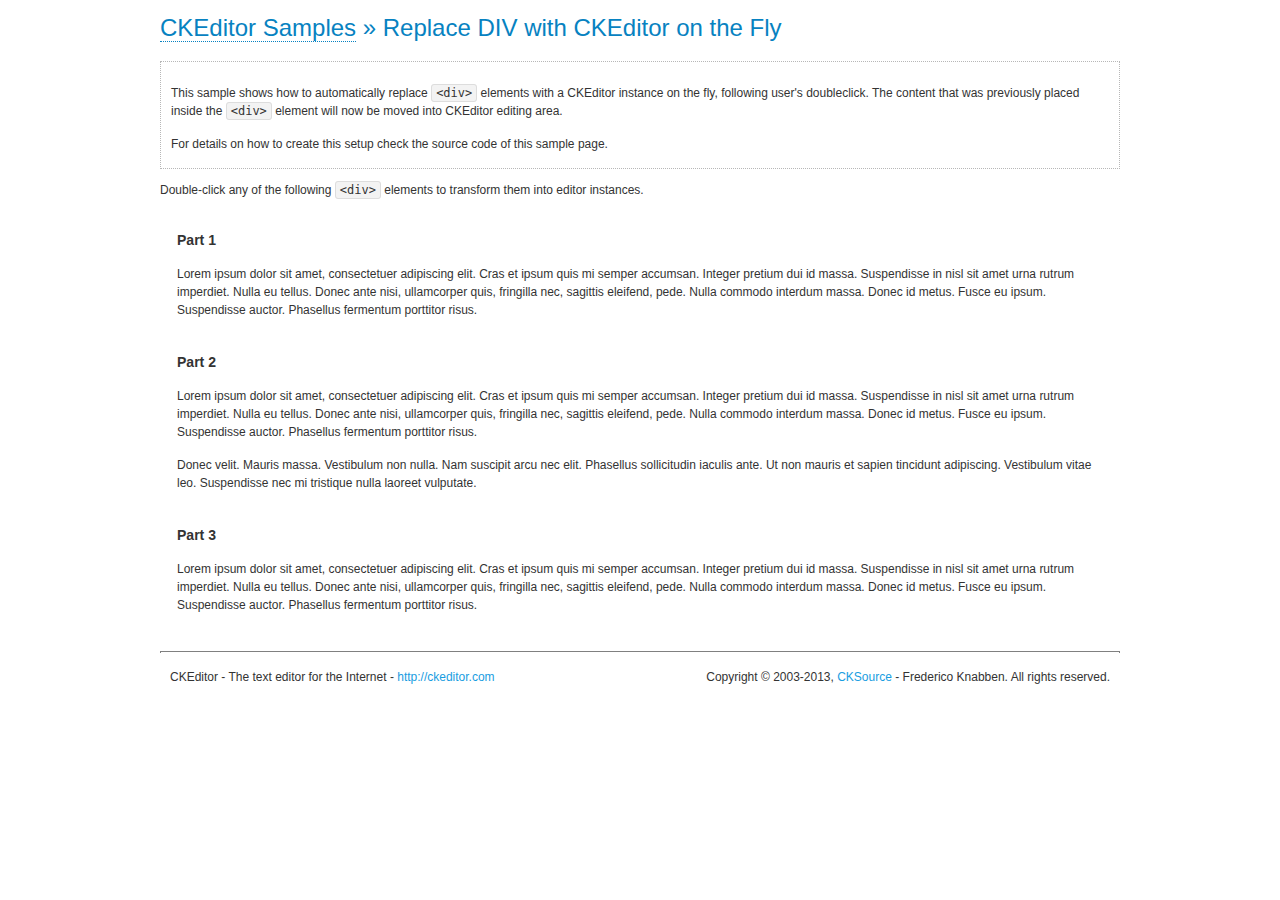
<file: app/public/plugin/ckeditor/samples/divreplace.html>
<!DOCTYPE html>
<!--
Copyright (c) 2003-2013, CKSource - Frederico Knabben. All rights reserved.
For licensing, see LICENSE.html or http://ckeditor.com/license
-->
<html>
<head>
	<title>Replace DIV &mdash; CKEditor Sample</title>
	<meta charset="utf-8">
	<script src="../ckeditor.js"></script>
	<link href="sample.css" rel="stylesheet">
	<style>

		div.editable
		{
			border: solid 2px Transparent;
			padding-left: 15px;
			padding-right: 15px;
		}

		div.editable:hover
		{
			border-color: black;
		}

	</style>
	<script>

		// Uncomment the following code to test the "Timeout Loading Method".
		// CKEDITOR.loadFullCoreTimeout = 5;

		window.onload = function() {
			// Listen to the double click event.
			if ( window.addEventListener )
				document.body.addEventListener( 'dblclick', onDoubleClick, false );
			else if ( window.attachEvent )
				document.body.attachEvent( 'ondblclick', onDoubleClick );

		};

		function onDoubleClick( ev ) {
			// Get the element which fired the event. This is not necessarily the
			// element to which the event has been attached.
			var element = ev.target || ev.srcElement;

			// Find out the div that holds this element.
			var name;

			do {
				element = element.parentNode;
			}
			while ( element && ( name = element.nodeName.toLowerCase() ) &&
				( name != 'div' || element.className.indexOf( 'editable' ) == -1 ) && name != 'body' );

			if ( name == 'div' && element.className.indexOf( 'editable' ) != -1 )
				replaceDiv( element );
		}

		var editor;

		function replaceDiv( div ) {
			if ( editor )
				editor.destroy();

			editor = CKEDITOR.replace( div );
		}

	</script>
</head>
<body>
	<h1 class="samples">
		<a href="index.html">CKEditor Samples</a> &raquo; Replace DIV with CKEditor on the Fly
	</h1>
	<div class="description">
		<p>
			This sample shows how to automatically replace <code>&lt;div&gt;</code> elements
			with a CKEditor instance on the fly, following user's doubleclick. The content
			that was previously placed inside the <code>&lt;div&gt;</code> element will now
			be moved into CKEditor editing area.
		</p>
		<p>
			For details on how to create this setup check the source code of this sample page.
		</p>
	</div>
	<p>
		Double-click any of the following <code>&lt;div&gt;</code> elements to transform them into
		editor instances.
	</p>
	<div class="editable">
		<h3>
			Part 1
		</h3>
		<p>
			Lorem ipsum dolor sit amet, consectetuer adipiscing elit. Cras et ipsum quis mi
			semper accumsan. Integer pretium dui id massa. Suspendisse in nisl sit amet urna
			rutrum imperdiet. Nulla eu tellus. Donec ante nisi, ullamcorper quis, fringilla
			nec, sagittis eleifend, pede. Nulla commodo interdum massa. Donec id metus. Fusce
			eu ipsum. Suspendisse auctor. Phasellus fermentum porttitor risus.
		</p>
	</div>
	<div class="editable">
		<h3>
			Part 2
		</h3>
		<p>
			Lorem ipsum dolor sit amet, consectetuer adipiscing elit. Cras et ipsum quis mi
			semper accumsan. Integer pretium dui id massa. Suspendisse in nisl sit amet urna
			rutrum imperdiet. Nulla eu tellus. Donec ante nisi, ullamcorper quis, fringilla
			nec, sagittis eleifend, pede. Nulla commodo interdum massa. Donec id metus. Fusce
			eu ipsum. Suspendisse auctor. Phasellus fermentum porttitor risus.
		</p>
		<p>
			Donec velit. Mauris massa. Vestibulum non nulla. Nam suscipit arcu nec elit. Phasellus
			sollicitudin iaculis ante. Ut non mauris et sapien tincidunt adipiscing. Vestibulum
			vitae leo. Suspendisse nec mi tristique nulla laoreet vulputate.
		</p>
	</div>
	<div class="editable">
		<h3>
			Part 3
		</h3>
		<p>
			Lorem ipsum dolor sit amet, consectetuer adipiscing elit. Cras et ipsum quis mi
			semper accumsan. Integer pretium dui id massa. Suspendisse in nisl sit amet urna
			rutrum imperdiet. Nulla eu tellus. Donec ante nisi, ullamcorper quis, fringilla
			nec, sagittis eleifend, pede. Nulla commodo interdum massa. Donec id metus. Fusce
			eu ipsum. Suspendisse auctor. Phasellus fermentum porttitor risus.
		</p>
	</div>
	<div id="footer">
		<hr>
		<p>
			CKEditor - The text editor for the Internet - <a class="samples" href="http://ckeditor.com/">http://ckeditor.com</a>
		</p>
		<p id="copy">
			Copyright &copy; 2003-2013, <a class="samples" href="http://cksource.com/">CKSource</a> - Frederico
			Knabben. All rights reserved.
		</p>
	</div>
</body>
</html>
</file>
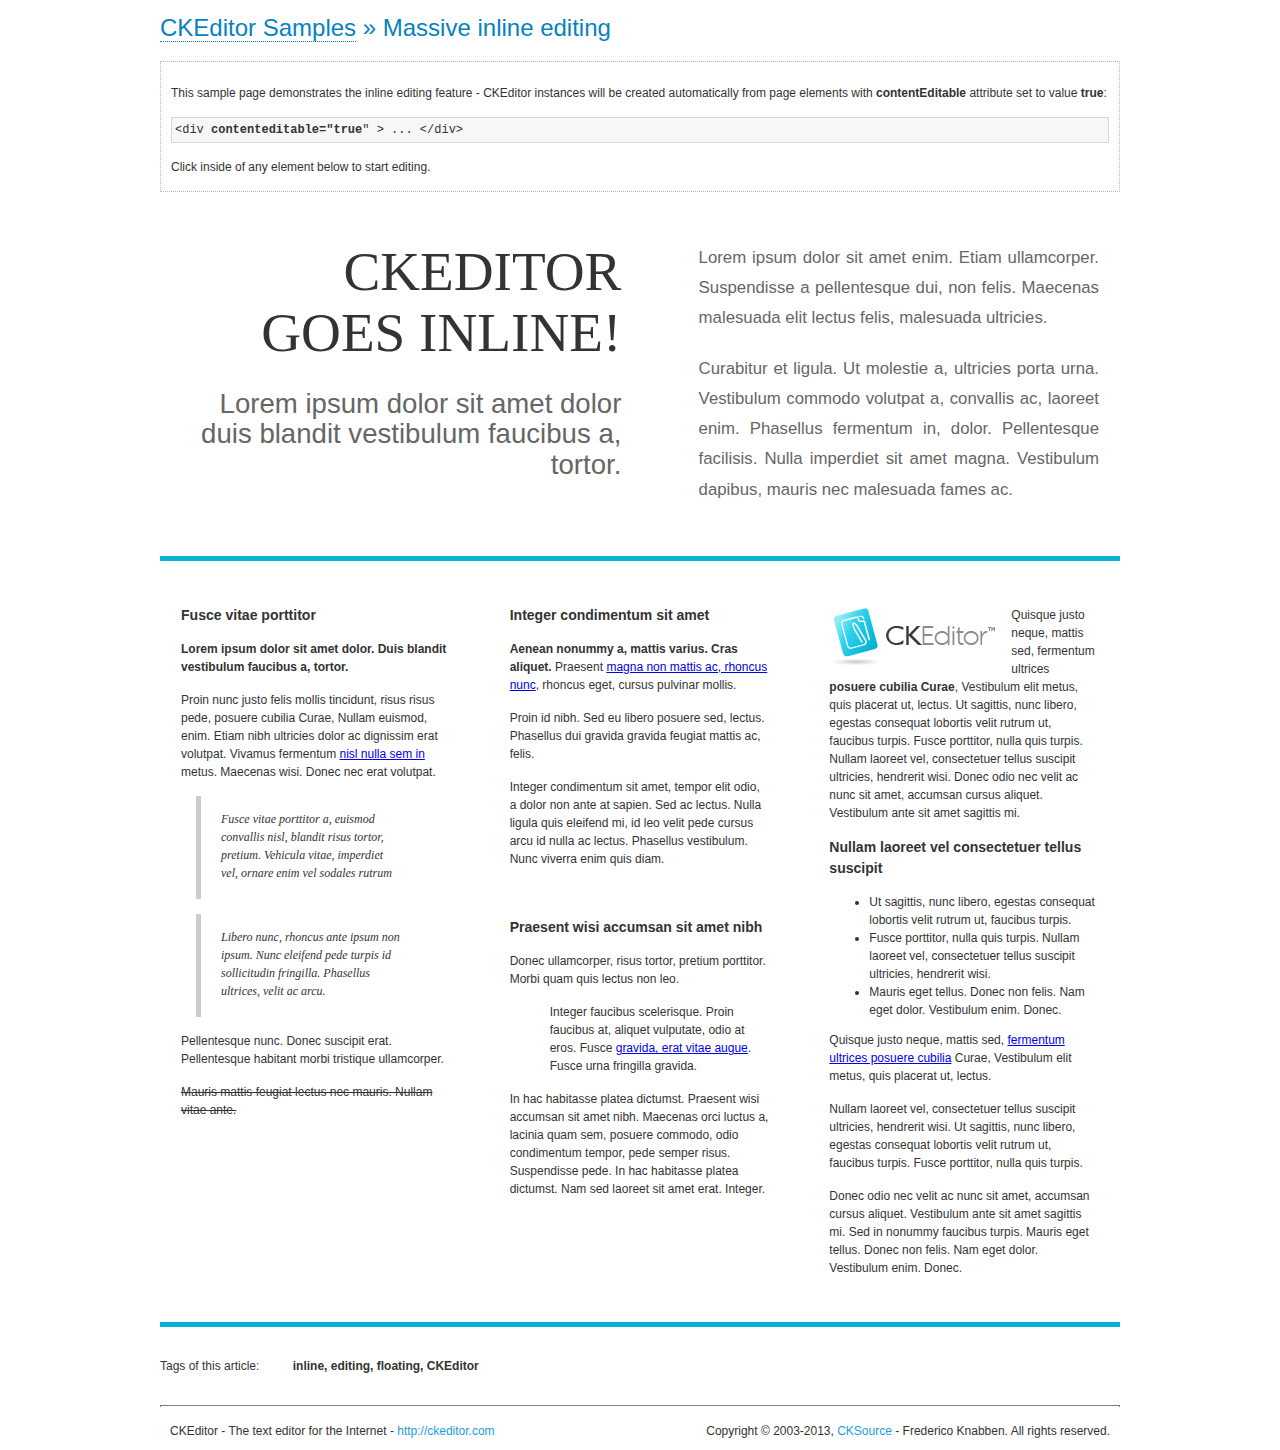
<file: app/public/plugin/ckeditor/samples/inlineall.html>
<!DOCTYPE html>
<!--
Copyright (c) 2003-2013, CKSource - Frederico Knabben. All rights reserved.
For licensing, see LICENSE.html or http://ckeditor.com/license
-->
<html>
<head>
	<title>Massive inline editing &mdash; CKEditor Sample</title>
	<meta charset="utf-8">
	<script src="../ckeditor.js"></script>
	<script>

		// This code is generally not necessary, but it is here to demonstrate
		// how to customize specific editor instances on the fly. This fits well
		// this demo because we have editable elements (like headers) that
		// require less features.

		// The "instanceCreated" event is fired for every editor instance created.
		CKEDITOR.on( 'instanceCreated', function( event ) {
			var editor = event.editor,
				element = editor.element;

			// Customize editors for headers and tag list.
			// These editors don't need features like smileys, templates, iframes etc.
			if ( element.is( 'h1', 'h2', 'h3' ) || element.getAttribute( 'id' ) == 'taglist' ) {
				// Customize the editor configurations on "configLoaded" event,
				// which is fired after the configuration file loading and
				// execution. This makes it possible to change the
				// configurations before the editor initialization takes place.
				editor.on( 'configLoaded', function() {

					// Remove unnecessary plugins to make the editor simpler.
					editor.config.removePlugins = 'colorbutton,find,flash,font,' +
						'forms,iframe,image,newpage,removeformat,' +
						'smiley,specialchar,stylescombo,templates';

					// Rearrange the layout of the toolbar.
					editor.config.toolbarGroups = [
						{ name: 'editing',		groups: [ 'basicstyles', 'links' ] },
						{ name: 'undo' },
						{ name: 'clipboard',	groups: [ 'selection', 'clipboard' ] },
						{ name: 'about' }
					];
				});
			}
		});

	</script>
	<link href="sample.css" rel="stylesheet">
	<style>

		/* The following styles are just to make the page look nice. */

		/* Workaround to show Arial Black in Firefox. */
		@font-face
		{
			font-family: 'arial-black';
			src: local('Arial Black');
		}

		*[contenteditable="true"]
		{
			padding: 10px;
		}

		#container
		{
			width: 960px;
			margin: 30px auto 0;
		}

		#header
		{
			overflow: hidden;
			padding: 0 0 30px;
			border-bottom: 5px solid #05B2D2;
			position: relative;
		}

		#headerLeft,
		#headerRight
		{
			width: 49%;
			overflow: hidden;
		}

		#headerLeft
		{
			float: left;
			padding: 10px 1px 1px;
		}

		#headerLeft h2,
		#headerLeft h3
		{
			text-align: right;
			margin: 0;
			overflow: hidden;
			font-weight: normal;
		}

		#headerLeft h2
		{
			font-family: "Arial Black",arial-black;
			font-size: 4.6em;
			line-height: 1.1em;
			text-transform: uppercase;
		}

		#headerLeft h3
		{
			font-size: 2.3em;
			line-height: 1.1em;
			margin: .2em 0 0;
			color: #666;
		}

		#headerRight
		{
			float: right;
			padding: 1px;
		}

		#headerRight p
		{
			line-height: 1.8em;
			text-align: justify;
			margin: 0;
		}

		#headerRight p + p
		{
			margin-top: 20px;
		}

		#headerRight > div
		{
			padding: 20px;
			margin: 0 0 0 30px;
			font-size: 1.4em;
			color: #666;
		}

		#columns
		{
			color: #333;
			overflow: hidden;
			padding: 20px 0;
		}

		#columns > div
		{
			float: left;
			width: 33.3%;
		}

		#columns #column1 > div
		{
			margin-left: 1px;
		}

		#columns #column3 > div
		{
			margin-right: 1px;
		}

		#columns > div > div
		{
			margin: 0px 10px;
			padding: 10px 20px;
		}

		#columns blockquote
		{
			margin-left: 15px;
		}

		#tagLine
		{
			border-top: 5px solid #05B2D2;
			padding-top: 20px;
		}

		#taglist {
			display: inline-block;
			margin-left: 20px;
			font-weight: bold;
			margin: 0 0 0 20px;
		}

	</style>
</head>
<body>
<div>
	<h1 class="samples"><a href="index.html">CKEditor Samples</a> &raquo; Massive inline editing</h1>
	<div class="description">
		<p>This sample page demonstrates the inline editing feature - CKEditor instances will be created automatically from page elements with <strong>contentEditable</strong> attribute set to value <strong>true</strong>:</p>
		<pre class="samples">&lt;div <strong>contenteditable="true</strong>" &gt; ... &lt;/div&gt;</pre>
		<p>Click inside of any element below to start editing.</p>
	</div>
</div>
<div id="container">
	<div id="header">
		<div id="headerLeft">
			<h2 id="sampleTitle" contenteditable="true">
				CKEditor<br> Goes Inline!
			</h2>
			<h3 contenteditable="true">
				Lorem ipsum dolor sit amet dolor duis blandit vestibulum faucibus a, tortor.
			</h3>
		</div>
		<div id="headerRight">
			<div contenteditable="true">
				<p>
					Lorem ipsum dolor sit amet enim. Etiam ullamcorper. Suspendisse a pellentesque dui, non felis. Maecenas malesuada elit lectus felis, malesuada ultricies.
				</p>
				<p>
					Curabitur et ligula. Ut molestie a, ultricies porta urna. Vestibulum commodo volutpat a, convallis ac, laoreet enim. Phasellus fermentum in, dolor. Pellentesque facilisis. Nulla imperdiet sit amet magna. Vestibulum dapibus, mauris nec malesuada fames ac.
				</p>
			</div>
		</div>
	</div>
	<div id="columns">
		<div id="column1">
			<div contenteditable="true">
				<h3>
					Fusce vitae porttitor
				</h3>
				<p>
					<strong>
						Lorem ipsum dolor sit amet dolor. Duis blandit vestibulum faucibus a, tortor.
					</strong>
				</p>
				<p>
					Proin nunc justo felis mollis tincidunt, risus risus pede, posuere cubilia Curae, Nullam euismod, enim. Etiam nibh ultricies dolor ac dignissim erat volutpat. Vivamus fermentum <a href="http://ckeditor.com/">nisl nulla sem in</a> metus. Maecenas wisi. Donec nec erat volutpat.
				</p>
				<blockquote>
					<p>
						Fusce vitae porttitor a, euismod convallis nisl, blandit risus tortor, pretium.
						Vehicula vitae, imperdiet vel, ornare enim vel sodales rutrum
					</p>
				</blockquote>
				<blockquote>
					<p>
						Libero nunc, rhoncus ante ipsum non ipsum. Nunc eleifend pede turpis id sollicitudin fringilla. Phasellus ultrices, velit ac arcu.
					</p>
				</blockquote>
				<p>Pellentesque nunc. Donec suscipit erat. Pellentesque habitant morbi tristique ullamcorper.</p>
				<p><s>Mauris mattis feugiat lectus nec mauris. Nullam vitae ante.</s></p>
			</div>
		</div>
		<div id="column2">
			<div contenteditable="true">
				<h3>
					Integer condimentum sit amet
				</h3>
				<p>
					<strong>Aenean nonummy a, mattis varius. Cras aliquet.</strong>
					Praesent <a href="http://ckeditor.com/">magna non mattis ac, rhoncus nunc</a>, rhoncus eget, cursus pulvinar mollis.</p>
				<p>Proin id nibh. Sed eu libero posuere sed, lectus. Phasellus dui gravida gravida feugiat mattis ac, felis.</p>
				<p>Integer condimentum sit amet, tempor elit odio, a dolor non ante at sapien. Sed ac lectus. Nulla ligula quis eleifend mi, id leo velit pede cursus arcu id nulla ac lectus. Phasellus vestibulum. Nunc viverra enim quis diam.</p>
			</div>
			<div contenteditable="true">
				<h3>
					Praesent wisi accumsan sit amet nibh
				</h3>
				<p>Donec ullamcorper, risus tortor, pretium porttitor. Morbi quam quis lectus non leo.</p>
				<p style="margin-left: 40px; ">Integer faucibus scelerisque. Proin faucibus at, aliquet vulputate, odio at eros. Fusce <a href="http://ckeditor.com/">gravida, erat vitae augue</a>. Fusce urna fringilla gravida.</p>
				<p>In hac habitasse platea dictumst. Praesent wisi accumsan sit amet nibh. Maecenas orci luctus a, lacinia quam sem, posuere commodo, odio condimentum tempor, pede semper risus. Suspendisse pede. In hac habitasse platea dictumst. Nam sed laoreet sit amet erat. Integer.</p>
			</div>
		</div>
		<div id="column3">
			<div contenteditable="true">
				<p>
					<img src="assets/inlineall/logo.png" alt="CKEditor logo" style="float:left">
				</p>
				<p>Quisque justo neque, mattis sed, fermentum ultrices <strong>posuere cubilia Curae</strong>, Vestibulum elit metus, quis placerat ut, lectus. Ut sagittis, nunc libero, egestas consequat lobortis velit rutrum ut, faucibus turpis. Fusce porttitor, nulla quis turpis. Nullam laoreet vel, consectetuer tellus suscipit ultricies, hendrerit wisi. Donec odio nec velit ac nunc sit amet, accumsan cursus aliquet. Vestibulum ante sit amet sagittis mi.</p>
				<h3>
					Nullam laoreet vel consectetuer tellus suscipit
				</h3>
				<ul>
					<li>Ut sagittis, nunc libero, egestas consequat lobortis velit rutrum ut, faucibus turpis.</li>
					<li>Fusce porttitor, nulla quis turpis. Nullam laoreet vel, consectetuer tellus suscipit ultricies, hendrerit wisi.</li>
					<li>Mauris eget tellus. Donec non felis. Nam eget dolor. Vestibulum enim. Donec.</li>
				</ul>
				<p>Quisque justo neque, mattis sed, <a href="http://ckeditor.com/">fermentum ultrices posuere cubilia</a> Curae, Vestibulum elit metus, quis placerat ut, lectus.</p>
				<p>Nullam laoreet vel, consectetuer tellus suscipit ultricies, hendrerit wisi. Ut sagittis, nunc libero, egestas consequat lobortis velit rutrum ut, faucibus turpis. Fusce porttitor, nulla quis turpis.</p>
				<p>Donec odio nec velit ac nunc sit amet, accumsan cursus aliquet. Vestibulum ante sit amet sagittis mi. Sed in nonummy faucibus turpis. Mauris eget tellus. Donec non felis. Nam eget dolor. Vestibulum enim. Donec.</p>
			</div>
		</div>
	</div>
	<div id="tagLine">
		Tags of this article:
		<p id="taglist" contenteditable="true">
			inline, editing, floating, CKEditor
		</p>
	</div>
</div>
<div id="footer">
	<hr>
	<p>
		CKEditor - The text editor for the Internet - <a class="samples" href="http://ckeditor.com/">
			http://ckeditor.com</a>
	</p>
	<p id="copy">
		Copyright &copy; 2003-2013, <a class="samples" href="http://cksource.com/">CKSource</a>
		- Frederico Knabben. All rights reserved.
	</p>
</div>
</body>
</html>
</file>
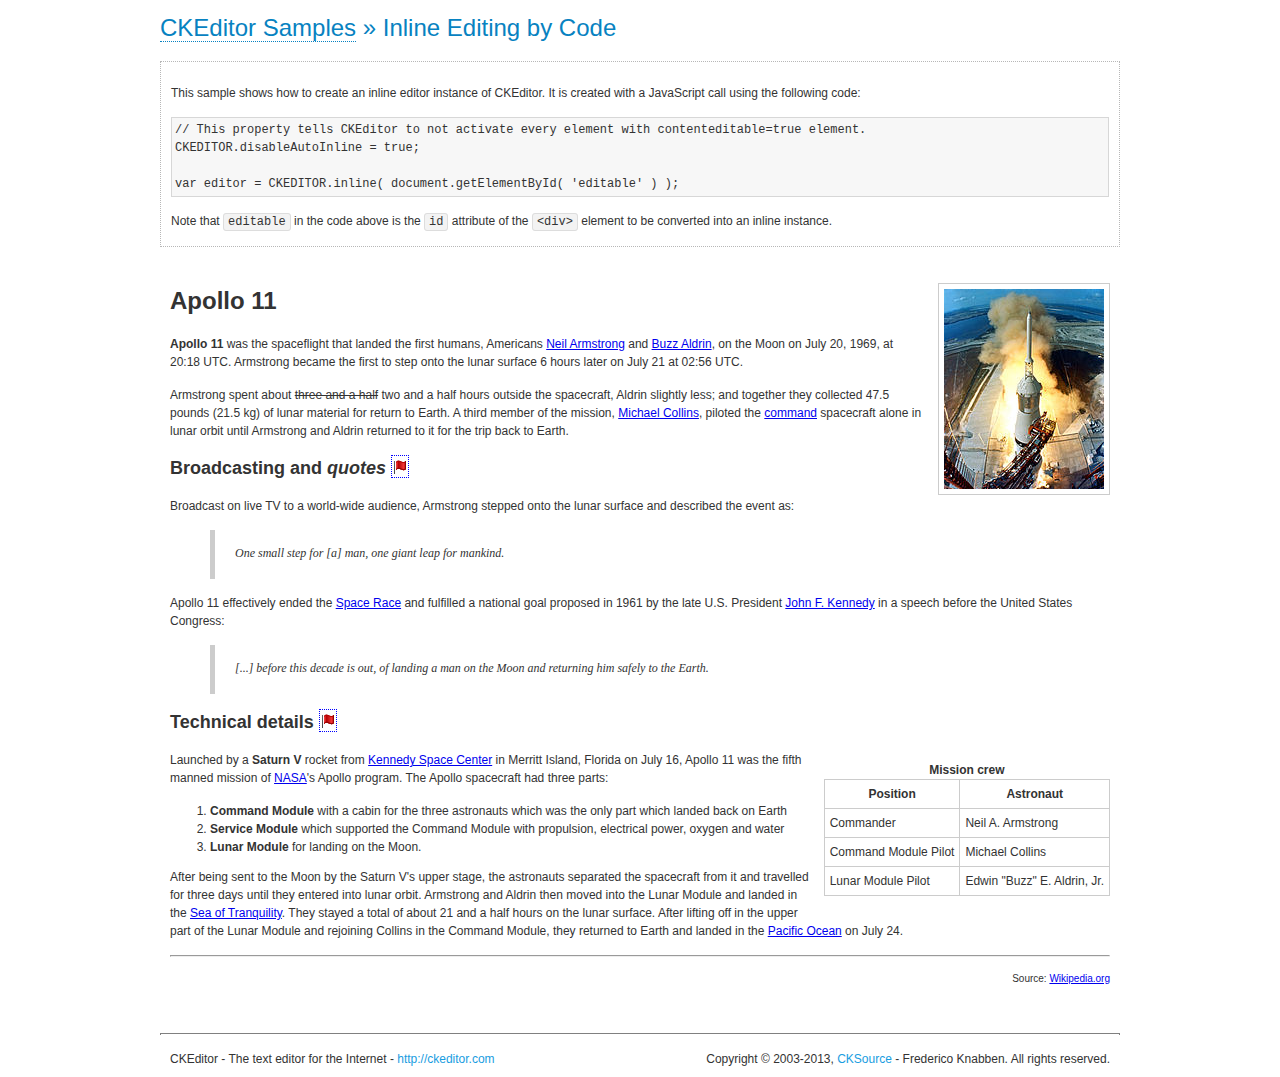
<file: app/public/plugin/ckeditor/samples/inlinebycode.html>
<!DOCTYPE html>
<!--
Copyright (c) 2003-2013, CKSource - Frederico Knabben. All rights reserved.
For licensing, see LICENSE.html or http://ckeditor.com/license
-->
<html>
<head>
	<title>Inline Editing by Code &mdash; CKEditor Sample</title>
	<meta charset="utf-8">
	<script src="../ckeditor.js"></script>
	<link href="sample.css" rel="stylesheet">
	<style>

		#editable
		{
			padding: 10px;
			float: left;
		}

	</style>
</head>
<body>
	<h1 class="samples">
		<a href="index.html">CKEditor Samples</a> &raquo; Inline Editing by Code
	</h1>
	<div class="description">
		<p>
			This sample shows how to create an inline editor instance of CKEditor. It is created
			with a JavaScript call using the following code:
		</p>
<pre class="samples">
// This property tells CKEditor to not activate every element with contenteditable=true element.
CKEDITOR.disableAutoInline = true;

var editor = CKEDITOR.inline( document.getElementById( 'editable' ) );
</pre>
		<p>
			Note that <code>editable</code> in the code above is the <code>id</code>
			attribute of the <code>&lt;div&gt;</code> element to be converted into an inline instance.
		</p>
	</div>
	<div id="editable" contenteditable="true">
		<h1><img alt="Saturn V carrying Apollo 11" class="right" src="assets/sample.jpg" /> Apollo 11</h1>

		<p><b>Apollo 11</b> was the spaceflight that landed the first humans, Americans <a href="http://en.wikipedia.org/wiki/Neil_Armstrong" title="Neil Armstrong">Neil Armstrong</a> and <a href="http://en.wikipedia.org/wiki/Buzz_Aldrin" title="Buzz Aldrin">Buzz Aldrin</a>, on the Moon on July 20, 1969, at 20:18 UTC. Armstrong became the first to step onto the lunar surface 6 hours later on July 21 at 02:56 UTC.</p>

		<p>Armstrong spent about <s>three and a half</s> two and a half hours outside the spacecraft, Aldrin slightly less; and together they collected 47.5 pounds (21.5&nbsp;kg) of lunar material for return to Earth. A third member of the mission, <a href="http://en.wikipedia.org/wiki/Michael_Collins_(astronaut)" title="Michael Collins (astronaut)">Michael Collins</a>, piloted the <a href="http://en.wikipedia.org/wiki/Apollo_Command/Service_Module" title="Apollo Command/Service Module">command</a> spacecraft alone in lunar orbit until Armstrong and Aldrin returned to it for the trip back to Earth.</p>

		<h2>Broadcasting and <em>quotes</em> <a id="quotes" name="quotes"></a></h2>

		<p>Broadcast on live TV to a world-wide audience, Armstrong stepped onto the lunar surface and described the event as:</p>

		<blockquote>
			<p>One small step for [a] man, one giant leap for mankind.</p>
		</blockquote>

		<p>Apollo 11 effectively ended the <a href="http://en.wikipedia.org/wiki/Space_Race" title="Space Race">Space Race</a> and fulfilled a national goal proposed in 1961 by the late U.S. President <a href="http://en.wikipedia.org/wiki/John_F._Kennedy" title="John F. Kennedy">John F. Kennedy</a> in a speech before the United States Congress:</p>

		<blockquote>
			<p>[...] before this decade is out, of landing a man on the Moon and returning him safely to the Earth.</p>
		</blockquote>

		<h2>Technical details <a id="tech-details" name="tech-details"></a></h2>

		<table align="right" border="1" bordercolor="#ccc" cellpadding="5" cellspacing="0" style="border-collapse:collapse;margin:10px 0 10px 15px;">
			<caption><strong>Mission crew</strong></caption>
			<thead>
			<tr>
				<th scope="col">Position</th>
				<th scope="col">Astronaut</th>
			</tr>
			</thead>
			<tbody>
			<tr>
				<td>Commander</td>
				<td>Neil A. Armstrong</td>
			</tr>
			<tr>
				<td>Command Module Pilot</td>
				<td>Michael Collins</td>
			</tr>
			<tr>
				<td>Lunar Module Pilot</td>
				<td>Edwin &quot;Buzz&quot; E. Aldrin, Jr.</td>
			</tr>
			</tbody>
		</table>

		<p>Launched by a <strong>Saturn V</strong> rocket from <a href="http://en.wikipedia.org/wiki/Kennedy_Space_Center" title="Kennedy Space Center">Kennedy Space Center</a> in Merritt Island, Florida on July 16, Apollo 11 was the fifth manned mission of <a href="http://en.wikipedia.org/wiki/NASA" title="NASA">NASA</a>&#39;s Apollo program. The Apollo spacecraft had three parts:</p>

		<ol>
			<li><strong>Command Module</strong> with a cabin for the three astronauts which was the only part which landed back on Earth</li>
			<li><strong>Service Module</strong> which supported the Command Module with propulsion, electrical power, oxygen and water</li>
			<li><strong>Lunar Module</strong> for landing on the Moon.</li>
		</ol>

		<p>After being sent to the Moon by the Saturn V&#39;s upper stage, the astronauts separated the spacecraft from it and travelled for three days until they entered into lunar orbit. Armstrong and Aldrin then moved into the Lunar Module and landed in the <a href="http://en.wikipedia.org/wiki/Mare_Tranquillitatis" title="Mare Tranquillitatis">Sea of Tranquility</a>. They stayed a total of about 21 and a half hours on the lunar surface. After lifting off in the upper part of the Lunar Module and rejoining Collins in the Command Module, they returned to Earth and landed in the <a href="http://en.wikipedia.org/wiki/Pacific_Ocean" title="Pacific Ocean">Pacific Ocean</a> on July 24.</p>

		<hr />
		<p style="text-align: right;"><small>Source: <a href="http://en.wikipedia.org/wiki/Apollo_11">Wikipedia.org</a></small></p>
	</div>
	<script>

		// We need to turn off the automatic editor creation first.
		CKEDITOR.disableAutoInline = true;

		var editor = CKEDITOR.inline( 'editable' );

	</script>
	<div id="footer">
		<hr>
		<p contenteditable="true">
			CKEditor - The text editor for the Internet - <a class="samples" href="http://ckeditor.com/">
				http://ckeditor.com</a>
		</p>
		<p id="copy">
			Copyright &copy; 2003-2013, <a class="samples" href="http://cksource.com/">CKSource</a>
			- Frederico Knabben. All rights reserved.
		</p>
	</div>
</body>
</html>
</file>
<file: app/public/plugin/ckeditor/samples/sample.css>
/*
Copyright (c) 2003-2013, CKSource - Frederico Knabben. All rights reserved.
For licensing, see LICENSE.html or http://ckeditor.com/license
*/

html, body, h1, h2, h3, h4, h5, h6, div, span, blockquote, p, address, form, fieldset, img, ul, ol, dl, dt, dd, li, hr, table, td, th, strong, em, sup, sub, dfn, ins, del, q, cite, var, samp, code, kbd, tt, pre
{
	line-height: 1.5em;
}

body
{
	padding: 10px 30px;
}

input, textarea, select, option, optgroup, button, td, th
{
	font-size: 100%;
}

pre, code, kbd, samp, tt
{
	font-family: monospace,monospace;
	font-size: 1em;
}

body {
    width: 960px;
    margin: 0 auto;
}

code
{
	background: #f3f3f3;
	border: 1px solid #ddd;
	padding: 1px 4px;

	-moz-border-radius: 3px;
	-webkit-border-radius: 3px;
	border-radius: 3px;
}

abbr
{
	border-bottom: 1px dotted #555;
	cursor: pointer;
}

.new
{
	background: #FF7E00;
	border: 1px solid #DA8028;
	color: #fff;
	font-size: 10px;
	font-weight: bold;
	padding: 1px 4px;
	text-shadow: 0 1px 0 #C97626;
	text-transform: uppercase;
	margin: 0 0 0 3px;

	-moz-border-radius: 3px;
	-webkit-border-radius: 3px;
	border-radius: 3px;

	-moz-box-shadow: 0 2px 3px 0 #FFA54E inset;
	-webkit-box-shadow: 0 2px 3px 0 #FFA54E inset;
	box-shadow: 0 2px 3px 0 #FFA54E inset;
}

h1.samples
{
	color: #0782C1;
	font-size: 200%;
	font-weight: normal;
	margin: 0;
	padding: 0;
}

h1.samples a
{
	color: #0782C1;
	text-decoration: none;
	border-bottom: 1px dotted #0782C1;
}

.samples a:hover
{
	border-bottom: 1px dotted #0782C1;
}

h2.samples
{
	color: #000000;
	font-size: 130%;
	margin: 15px 0 0 0;
	padding: 0;
}

p, blockquote, address, form, pre, dl, h1.samples, h2.samples
{
	margin-bottom: 15px;
}

ul.samples
{
	margin-bottom: 15px;
}

.clear
{
	clear: both;
}

fieldset
{
	margin: 0;
	padding: 10px;
}

body, input, textarea
{
	color: #333333;
	font-family: Arial, Helvetica, sans-serif;
}

body
{
	font-size: 75%;
}

a.samples
{
	color: #189DE1;
	text-decoration: none;
}

form
{
	margin: 0;
	padding: 0;
}

pre.samples
{
	background-color: #F7F7F7;
	border: 1px solid #D7D7D7;
	overflow: auto;
	padding: 0.25em;
	white-space: pre-wrap; /* CSS 2.1 */
	word-wrap: break-word; /* IE7 */
	-moz-tab-size: 4;
	-o-tab-size: 4;
	-webkit-tab-size: 4;
	tab-size: 4;
}

#footer
{
	clear: both;
	padding-top: 10px;
}

#footer hr
{
	margin: 10px 0 15px 0;
	height: 1px;
	border: solid 1px gray;
	border-bottom: none;
}

#footer p
{
	margin: 0 10px 10px 10px;
	float: left;
}

#footer #copy
{
	float: right;
}

#outputSample
{
	width: 100%;
	table-layout: fixed;
}

#outputSample thead th
{
	color: #dddddd;
	background-color: #999999;
	padding: 4px;
	white-space: nowrap;
}

#outputSample tbody th
{
	vertical-align: top;
	text-align: left;
}

#outputSample pre
{
	margin: 0;
	padding: 0;
}

.description
{
	border: 1px dotted #B7B7B7;
	margin-bottom: 10px;
	padding: 10px 10px 0;
	overflow: hidden;
}

label
{
	display: block;
	margin-bottom: 6px;
}

/**
 *	CKEditor editables are automatically set with the "cke_editable" class
 *	plus cke_editable_(inline|themed) depending on the editor type.
 */

/* Style a bit the inline editables. */
.cke_editable.cke_editable_inline
{
	cursor: pointer;
}

/* Once an editable element gets focused, the "cke_focus" class is
   added to it, so we can style it differently. */
.cke_editable.cke_editable_inline.cke_focus
{
	box-shadow: inset 0px 0px 20px 3px #ddd, inset 0 0 1px #000;
	outline: none;
	background: #eee;
	cursor: text;
}

/* Avoid pre-formatted overflows inline editable. */
.cke_editable_inline pre
{
	white-space: pre-wrap;
	word-wrap: break-word;
}

/**
 *	Samples index styles.
 */

.twoColumns,
.twoColumnsLeft,
.twoColumnsRight
{
	overflow: hidden;
}

.twoColumnsLeft,
.twoColumnsRight
{
	width: 45%;
}

.twoColumnsLeft
{
	float: left;
}

.twoColumnsRight
{
	float: right;
}

dl.samples
{
	padding: 0 0 0 40px;
}
dl.samples > dt
{
	display: list-item;
	list-style-type: disc;
	list-style-position: outside;
	margin: 0 0 3px;
}
dl.samples > dd
{
	margin: 0 0 3px;
}
.warning
{
    color: #ff0000;
	background-color: #FFCCBA;
    border: 2px dotted #ff0000;
	padding: 15px 10px;
	margin: 10px 0;
}

/* Used on inline samples */

blockquote
{
	font-style: italic;
	font-family: Georgia, Times, "Times New Roman", serif;
	padding: 2px 0;
	border-style: solid;
	border-color: #ccc;
	border-width: 0;
}

.cke_contents_ltr blockquote
{
	padding-left: 20px;
	padding-right: 8px;
	border-left-width: 5px;
}

.cke_contents_rtl blockquote
{
	padding-left: 8px;
	padding-right: 20px;
	border-right-width: 5px;
}

img.right {
    border: 1px solid #ccc;
    float: right;
    margin-left: 15px;
    padding: 5px;
}

img.left {
    border: 1px solid #ccc;
    float: left;
    margin-right: 15px;
    padding: 5px;
}
</file>
<file: app/public/plugin/ckeditor_old/samples/sample.css>
/*
Copyright (c) 2003-2015, CKSource - Frederico Knabben. All rights reserved.
For licensing, see LICENSE.md or http://ckeditor.com/license
*/

html, body, h1, h2, h3, h4, h5, h6, div, span, blockquote, p, address, form, fieldset, img, ul, ol, dl, dt, dd, li, hr, table, td, th, strong, em, sup, sub, dfn, ins, del, q, cite, var, samp, code, kbd, tt, pre
{
	line-height: 1.5;
}

body
{
	padding: 10px 30px;
}

input, textarea, select, option, optgroup, button, td, th
{
	font-size: 100%;
}

pre
{
	-moz-tab-size: 4;
	-o-tab-size: 4;
	-webkit-tab-size: 4;
	tab-size: 4;
}

pre, code, kbd, samp, tt
{
	font-family: monospace,monospace;
	font-size: 1em;
}

body {
	width: 960px;
	margin: 0 auto;
}

code
{
	background: #f3f3f3;
	border: 1px solid #ddd;
	padding: 1px 4px;

	-moz-border-radius: 3px;
	-webkit-border-radius: 3px;
	border-radius: 3px;
}

abbr
{
	border-bottom: 1px dotted #555;
	cursor: pointer;
}

.new, .beta
{
	text-transform: uppercase;
	font-size: 10px;
	font-weight: bold;
	padding: 1px 4px;
	margin: 0 0 0 5px;
	color: #fff;
	float: right;

	-moz-border-radius: 3px;
	-webkit-border-radius: 3px;
	border-radius: 3px;
}

.new
{
	background: #FF7E00;
	border: 1px solid #DA8028;
	text-shadow: 0 1px 0 #C97626;

	-moz-box-shadow: 0 2px 3px 0 #FFA54E inset;
	-webkit-box-shadow: 0 2px 3px 0 #FFA54E inset;
	box-shadow: 0 2px 3px 0 #FFA54E inset;
}

.beta
{
	background: #18C0DF;
	border: 1px solid #19AAD8;
	text-shadow: 0 1px 0 #048CAD;
	font-style: italic;

	-moz-box-shadow: 0 2px 3px 0 #50D4FD inset;
	-webkit-box-shadow: 0 2px 3px 0 #50D4FD inset;
	box-shadow: 0 2px 3px 0 #50D4FD inset;
}

h1.samples
{
	color: #0782C1;
	font-size: 200%;
	font-weight: normal;
	margin: 0;
	padding: 0;
}

h1.samples a
{
	color: #0782C1;
	text-decoration: none;
	border-bottom: 1px dotted #0782C1;
}

.samples a:hover
{
	border-bottom: 1px dotted #0782C1;
}

h2.samples
{
	color: #000000;
	font-size: 130%;
	margin: 15px 0 0 0;
	padding: 0;
}

p, blockquote, address, form, pre, dl, h1.samples, h2.samples
{
	margin-bottom: 15px;
}

ul.samples
{
	margin-bottom: 15px;
}

.clear
{
	clear: both;
}

fieldset
{
	margin: 0;
	padding: 10px;
}

body, input, textarea
{
	color: #333333;
	font-family: Arial, Helvetica, sans-serif;
}

body
{
	font-size: 75%;
}

a.samples
{
	color: #189DE1;
	text-decoration: none;
}

form
{
	margin: 0;
	padding: 0;
}

pre.samples
{
	background-color: #F7F7F7;
	border: 1px solid #D7D7D7;
	overflow: auto;
	padding: 0.25em;
	white-space: pre-wrap; /* CSS 2.1 */
	word-wrap: break-word; /* IE7 */
}

#footer
{
	clear: both;
	padding-top: 10px;
}

#footer hr
{
	margin: 10px 0 15px 0;
	height: 1px;
	border: solid 1px gray;
	border-bottom: none;
}

#footer p
{
	margin: 0 10px 10px 10px;
	float: left;
}

#footer #copy
{
	float: right;
}

#outputSample
{
	width: 100%;
	table-layout: fixed;
}

#outputSample thead th
{
	color: #dddddd;
	background-color: #999999;
	padding: 4px;
	white-space: nowrap;
}

#outputSample tbody th
{
	vertical-align: top;
	text-align: left;
}

#outputSample pre
{
	margin: 0;
	padding: 0;
}

.description
{
	border: 1px dotted #B7B7B7;
	margin-bottom: 10px;
	padding: 10px 10px 0;
	overflow: hidden;
}

label
{
	display: block;
	margin-bottom: 6px;
}

/**
 *	CKEditor editables are automatically set with the "cke_editable" class
 *	plus cke_editable_(inline|themed) depending on the editor type.
 */

/* Style a bit the inline editables. */
.cke_editable.cke_editable_inline
{
	cursor: pointer;
}

/* Once an editable element gets focused, the "cke_focus" class is
   added to it, so we can style it differently. */
.cke_editable.cke_editable_inline.cke_focus
{
	box-shadow: inset 0px 0px 20px 3px #ddd, inset 0 0 1px #000;
	outline: none;
	background: #eee;
	cursor: text;
}

/* Avoid pre-formatted overflows inline editable. */
.cke_editable_inline pre
{
	white-space: pre-wrap;
	word-wrap: break-word;
}

/**
 *	Samples index styles.
 */

.twoColumns,
.twoColumnsLeft,
.twoColumnsRight
{
	overflow: hidden;
}

.twoColumnsLeft,
.twoColumnsRight
{
	width: 45%;
}

.twoColumnsLeft
{
	float: left;
}

.twoColumnsRight
{
	float: right;
}

dl.samples
{
	padding: 0 0 0 40px;
}
dl.samples > dt
{
	display: list-item;
	list-style-type: disc;
	list-style-position: outside;
	margin: 0 0 3px;
}
dl.samples > dd
{
	margin: 0 0 3px;
}
.warning
{
	color: #ff0000;
	background-color: #FFCCBA;
	border: 2px dotted #ff0000;
	padding: 15px 10px;
	margin: 10px 0;
}

/* Used on inline samples */

blockquote
{
	font-style: italic;
	font-family: Georgia, Times, "Times New Roman", serif;
	padding: 2px 0;
	border-style: solid;
	border-color: #ccc;
	border-width: 0;
}

.cke_contents_ltr blockquote
{
	padding-left: 20px;
	padding-right: 8px;
	border-left-width: 5px;
}

.cke_contents_rtl blockquote
{
	padding-left: 8px;
	padding-right: 20px;
	border-right-width: 5px;
}

img.right {
	border: 1px solid #ccc;
	float: right;
	margin-left: 15px;
	padding: 5px;
}

img.left {
	border: 1px solid #ccc;
	float: left;
	margin-right: 15px;
	padding: 5px;
}

.marker
{
	background-color: Yellow;
}
</file>
<file: app/public/plugin/myckeditor/samples/sample.css>
/*
Copyright (c) 2003-2015, CKSource - Frederico Knabben. All rights reserved.
For licensing, see LICENSE.md or http://ckeditor.com/license
*/

html, body, h1, h2, h3, h4, h5, h6, div, span, blockquote, p, address, form, fieldset, img, ul, ol, dl, dt, dd, li, hr, table, td, th, strong, em, sup, sub, dfn, ins, del, q, cite, var, samp, code, kbd, tt, pre
{
	line-height: 1.5;
}

body
{
	padding: 10px 30px;
}

input, textarea, select, option, optgroup, button, td, th
{
	font-size: 100%;
}

pre
{
	-moz-tab-size: 4;
	-o-tab-size: 4;
	-webkit-tab-size: 4;
	tab-size: 4;
}

pre, code, kbd, samp, tt
{
	font-family: monospace,monospace;
	font-size: 1em;
}

body {
	width: 960px;
	margin: 0 auto;
}

code
{
	background: #f3f3f3;
	border: 1px solid #ddd;
	padding: 1px 4px;

	-moz-border-radius: 3px;
	-webkit-border-radius: 3px;
	border-radius: 3px;
}

abbr
{
	border-bottom: 1px dotted #555;
	cursor: pointer;
}

.new, .beta
{
	text-transform: uppercase;
	font-size: 10px;
	font-weight: bold;
	padding: 1px 4px;
	margin: 0 0 0 5px;
	color: #fff;
	float: right;

	-moz-border-radius: 3px;
	-webkit-border-radius: 3px;
	border-radius: 3px;
}

.new
{
	background: #FF7E00;
	border: 1px solid #DA8028;
	text-shadow: 0 1px 0 #C97626;

	-moz-box-shadow: 0 2px 3px 0 #FFA54E inset;
	-webkit-box-shadow: 0 2px 3px 0 #FFA54E inset;
	box-shadow: 0 2px 3px 0 #FFA54E inset;
}

.beta
{
	background: #18C0DF;
	border: 1px solid #19AAD8;
	text-shadow: 0 1px 0 #048CAD;
	font-style: italic;

	-moz-box-shadow: 0 2px 3px 0 #50D4FD inset;
	-webkit-box-shadow: 0 2px 3px 0 #50D4FD inset;
	box-shadow: 0 2px 3px 0 #50D4FD inset;
}

h1.samples
{
	color: #0782C1;
	font-size: 200%;
	font-weight: normal;
	margin: 0;
	padding: 0;
}

h1.samples a
{
	color: #0782C1;
	text-decoration: none;
	border-bottom: 1px dotted #0782C1;
}

.samples a:hover
{
	border-bottom: 1px dotted #0782C1;
}

h2.samples
{
	color: #000000;
	font-size: 130%;
	margin: 15px 0 0 0;
	padding: 0;
}

p, blockquote, address, form, pre, dl, h1.samples, h2.samples
{
	margin-bottom: 15px;
}

ul.samples
{
	margin-bottom: 15px;
}

.clear
{
	clear: both;
}

fieldset
{
	margin: 0;
	padding: 10px;
}

body, input, textarea
{
	color: #333333;
	font-family: Arial, Helvetica, sans-serif;
}

body
{
	font-size: 75%;
}

a.samples
{
	color: #189DE1;
	text-decoration: none;
}

form
{
	margin: 0;
	padding: 0;
}

pre.samples
{
	background-color: #F7F7F7;
	border: 1px solid #D7D7D7;
	overflow: auto;
	padding: 0.25em;
	white-space: pre-wrap; /* CSS 2.1 */
	word-wrap: break-word; /* IE7 */
}

#footer
{
	clear: both;
	padding-top: 10px;
}

#footer hr
{
	margin: 10px 0 15px 0;
	height: 1px;
	border: solid 1px gray;
	border-bottom: none;
}

#footer p
{
	margin: 0 10px 10px 10px;
	float: left;
}

#footer #copy
{
	float: right;
}

#outputSample
{
	width: 100%;
	table-layout: fixed;
}

#outputSample thead th
{
	color: #dddddd;
	background-color: #999999;
	padding: 4px;
	white-space: nowrap;
}

#outputSample tbody th
{
	vertical-align: top;
	text-align: left;
}

#outputSample pre
{
	margin: 0;
	padding: 0;
}

.description
{
	border: 1px dotted #B7B7B7;
	margin-bottom: 10px;
	padding: 10px 10px 0;
	overflow: hidden;
}

label
{
	display: block;
	margin-bottom: 6px;
}

/**
 *	CKEditor editables are automatically set with the "cke_editable" class
 *	plus cke_editable_(inline|themed) depending on the editor type.
 */

/* Style a bit the inline editables. */
.cke_editable.cke_editable_inline
{
	cursor: pointer;
}

/* Once an editable element gets focused, the "cke_focus" class is
   added to it, so we can style it differently. */
.cke_editable.cke_editable_inline.cke_focus
{
	box-shadow: inset 0px 0px 20px 3px #ddd, inset 0 0 1px #000;
	outline: none;
	background: #eee;
	cursor: text;
}

/* Avoid pre-formatted overflows inline editable. */
.cke_editable_inline pre
{
	white-space: pre-wrap;
	word-wrap: break-word;
}

/**
 *	Samples index styles.
 */

.twoColumns,
.twoColumnsLeft,
.twoColumnsRight
{
	overflow: hidden;
}

.twoColumnsLeft,
.twoColumnsRight
{
	width: 45%;
}

.twoColumnsLeft
{
	float: left;
}

.twoColumnsRight
{
	float: right;
}

dl.samples
{
	padding: 0 0 0 40px;
}
dl.samples > dt
{
	display: list-item;
	list-style-type: disc;
	list-style-position: outside;
	margin: 0 0 3px;
}
dl.samples > dd
{
	margin: 0 0 3px;
}
.warning
{
	color: #ff0000;
	background-color: #FFCCBA;
	border: 2px dotted #ff0000;
	padding: 15px 10px;
	margin: 10px 0;
}

/* Used on inline samples */

blockquote
{
	font-style: italic;
	font-family: Georgia, Times, "Times New Roman", serif;
	padding: 2px 0;
	border-style: solid;
	border-color: #ccc;
	border-width: 0;
}

.cke_contents_ltr blockquote
{
	padding-left: 20px;
	padding-right: 8px;
	border-left-width: 5px;
}

.cke_contents_rtl blockquote
{
	padding-left: 8px;
	padding-right: 20px;
	border-right-width: 5px;
}

img.right {
	border: 1px solid #ccc;
	float: right;
	margin-left: 15px;
	padding: 5px;
}

img.left {
	border: 1px solid #ccc;
	float: left;
	margin-right: 15px;
	padding: 5px;
}

.marker
{
	background-color: Yellow;
}
</file>
